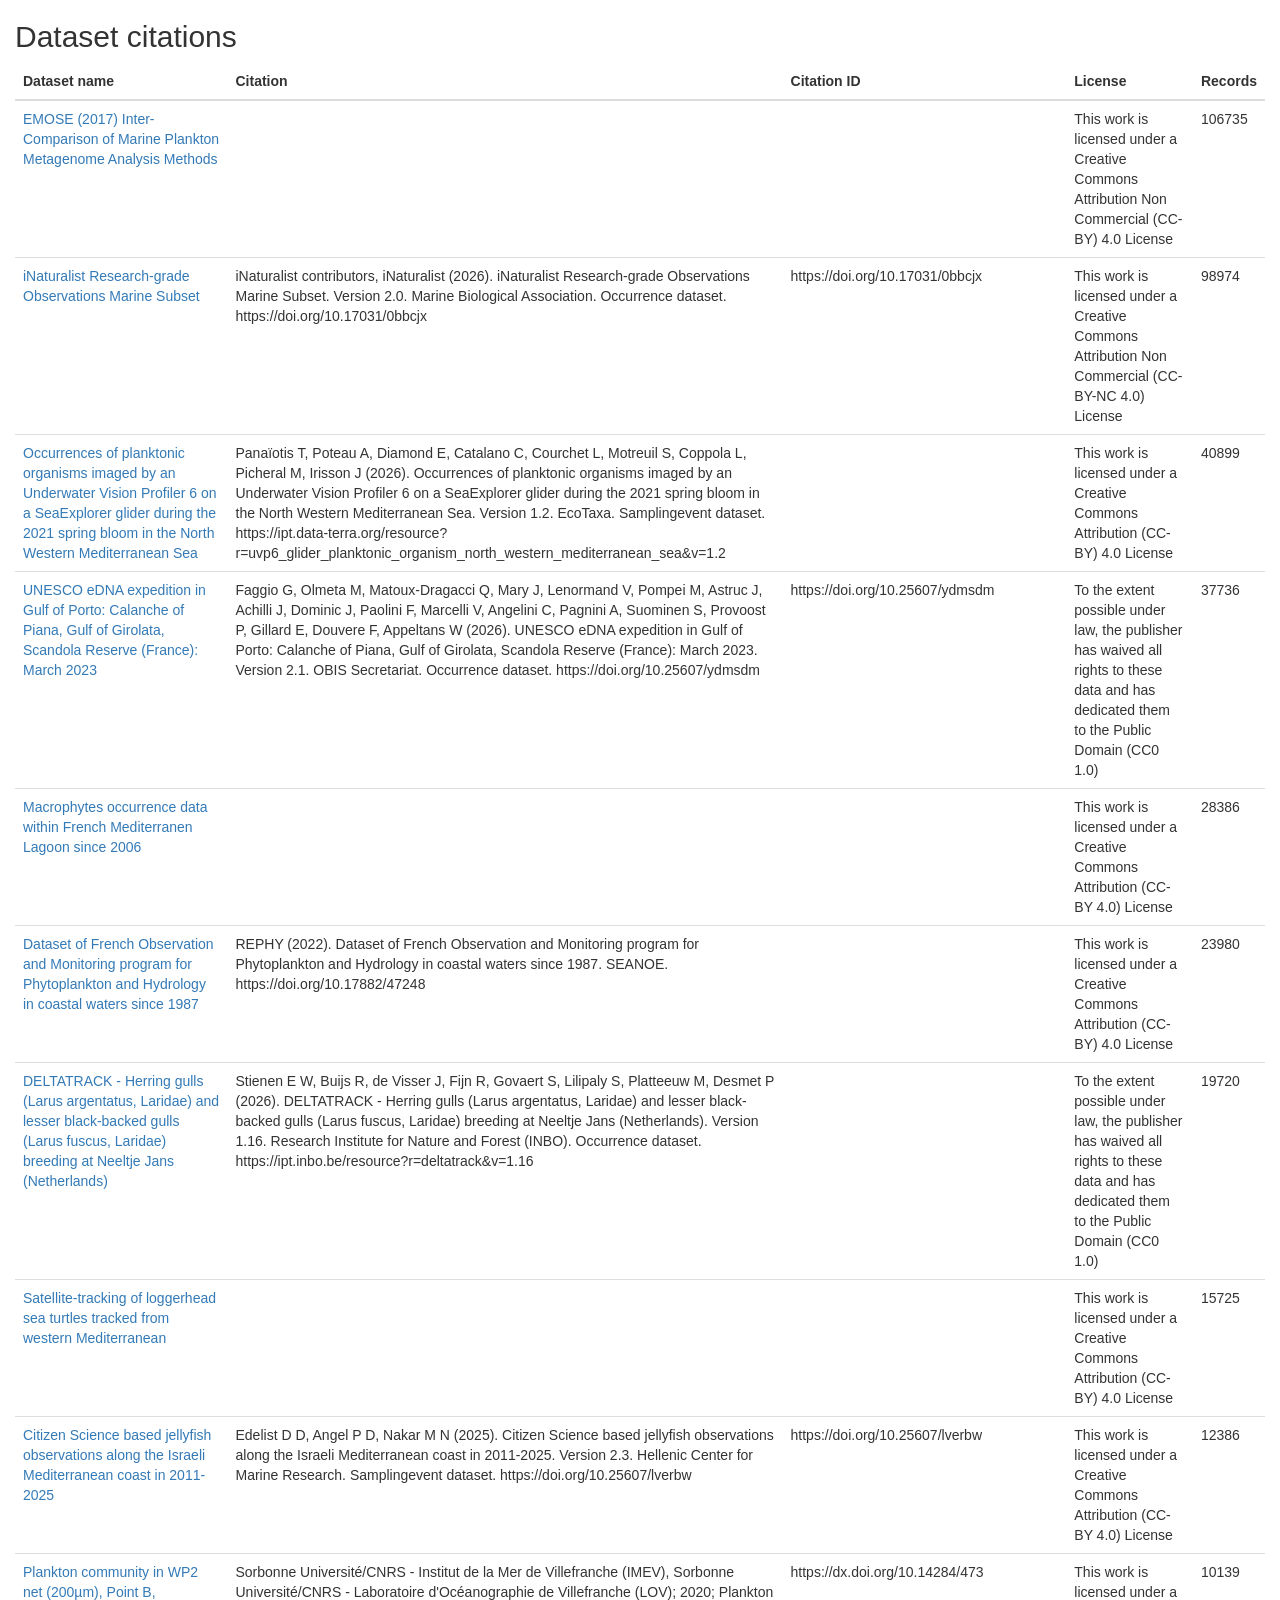
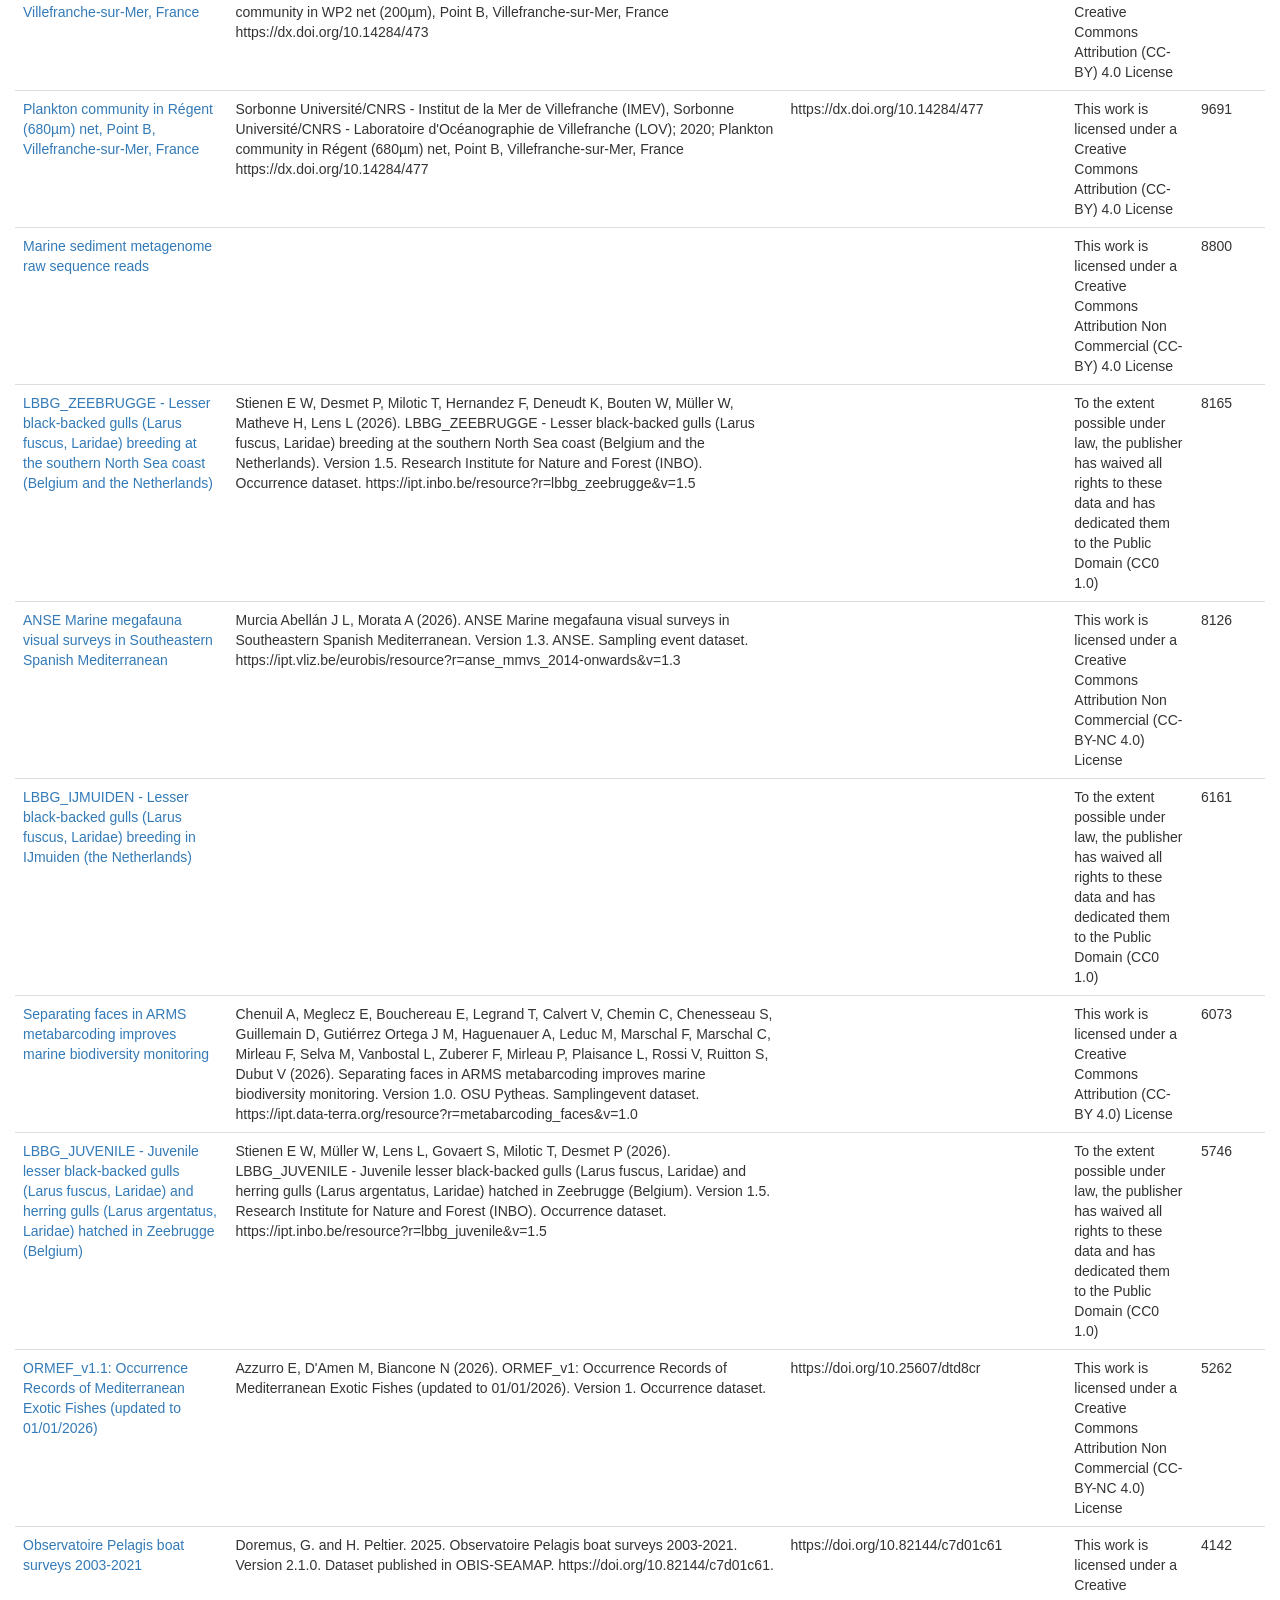
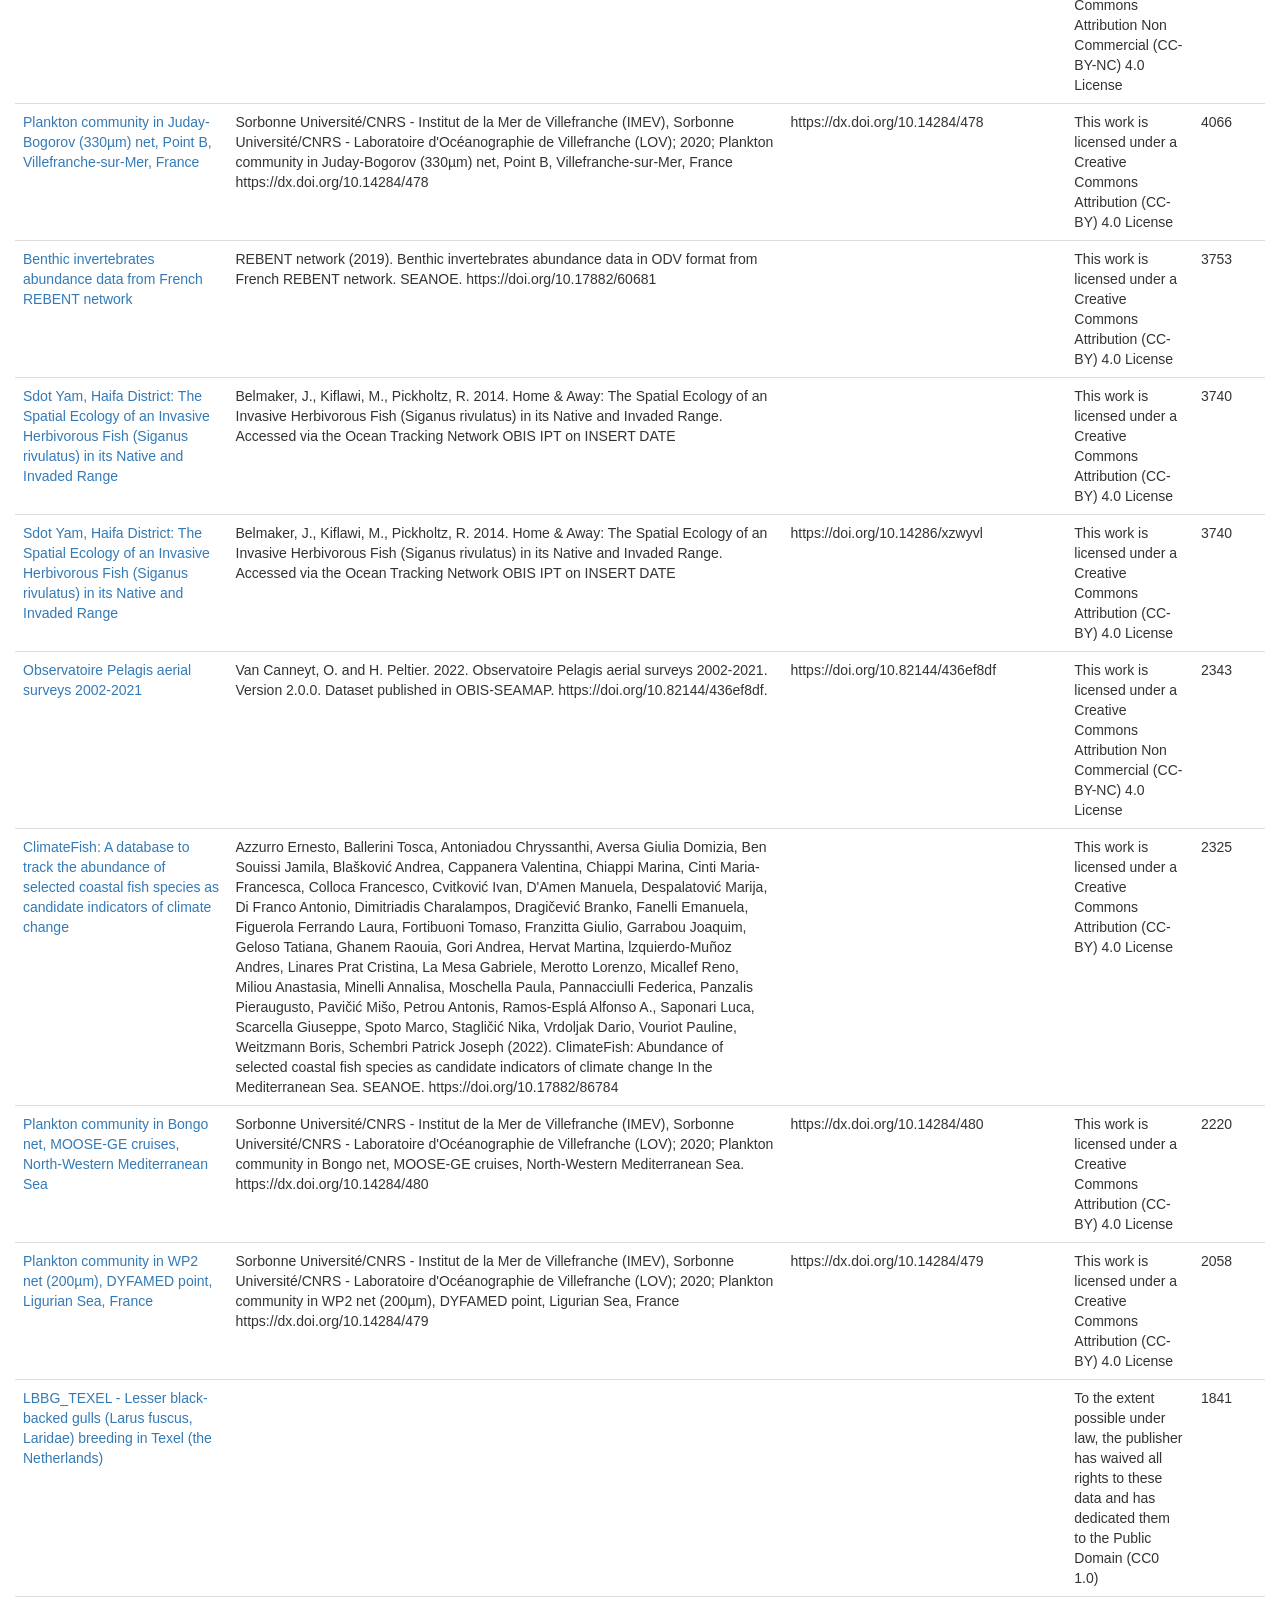
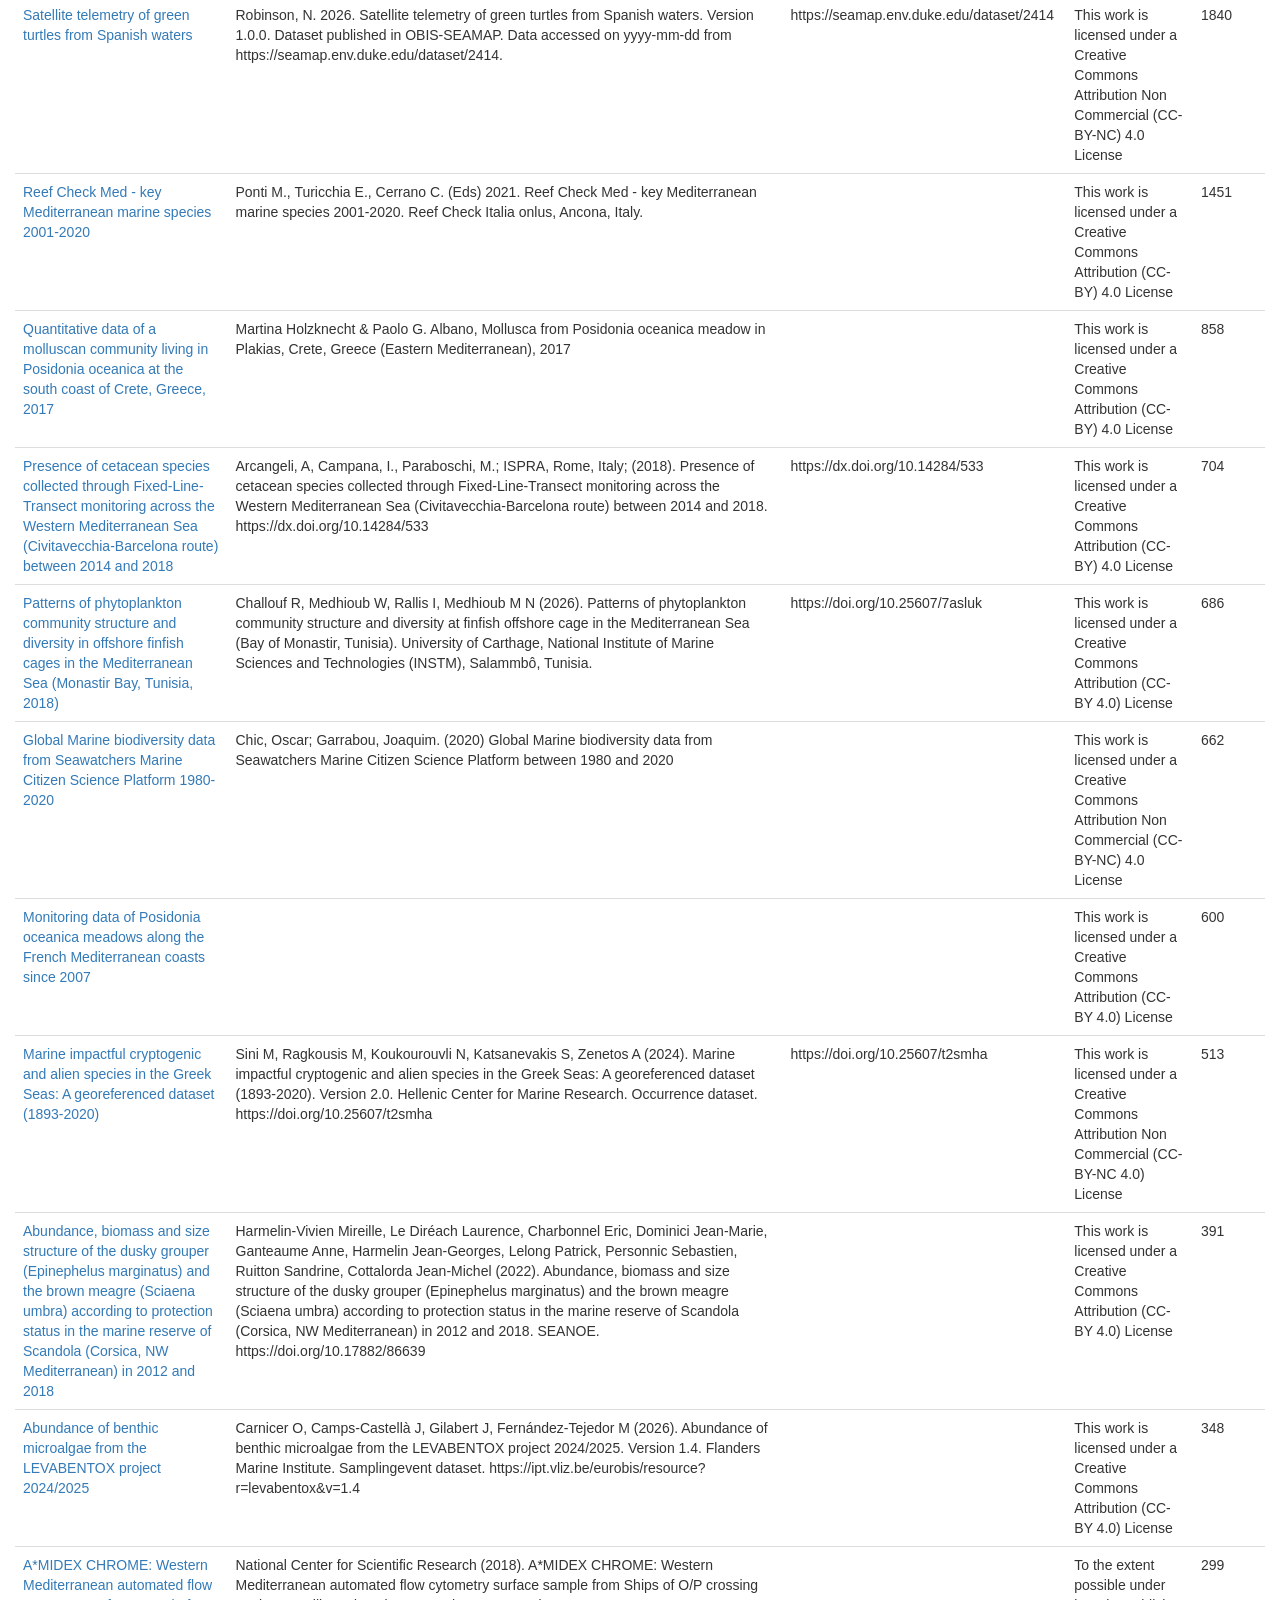
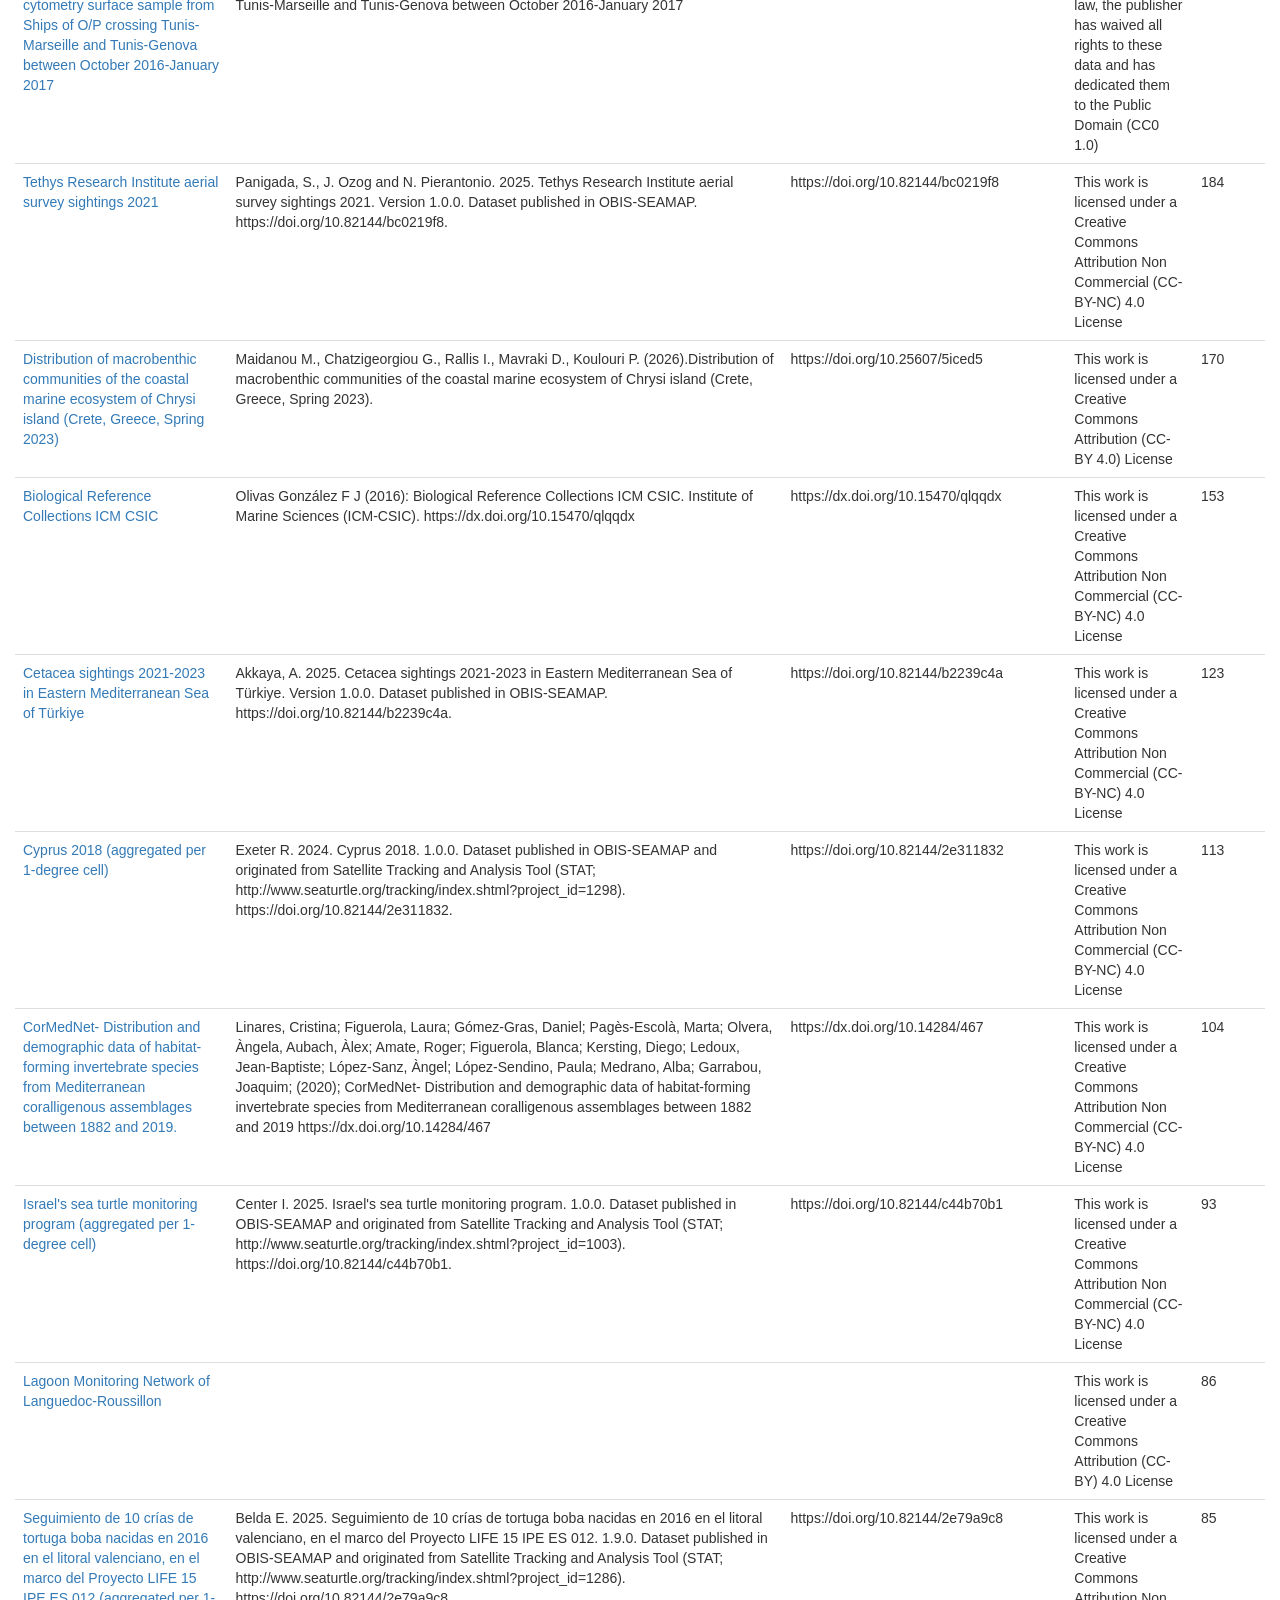
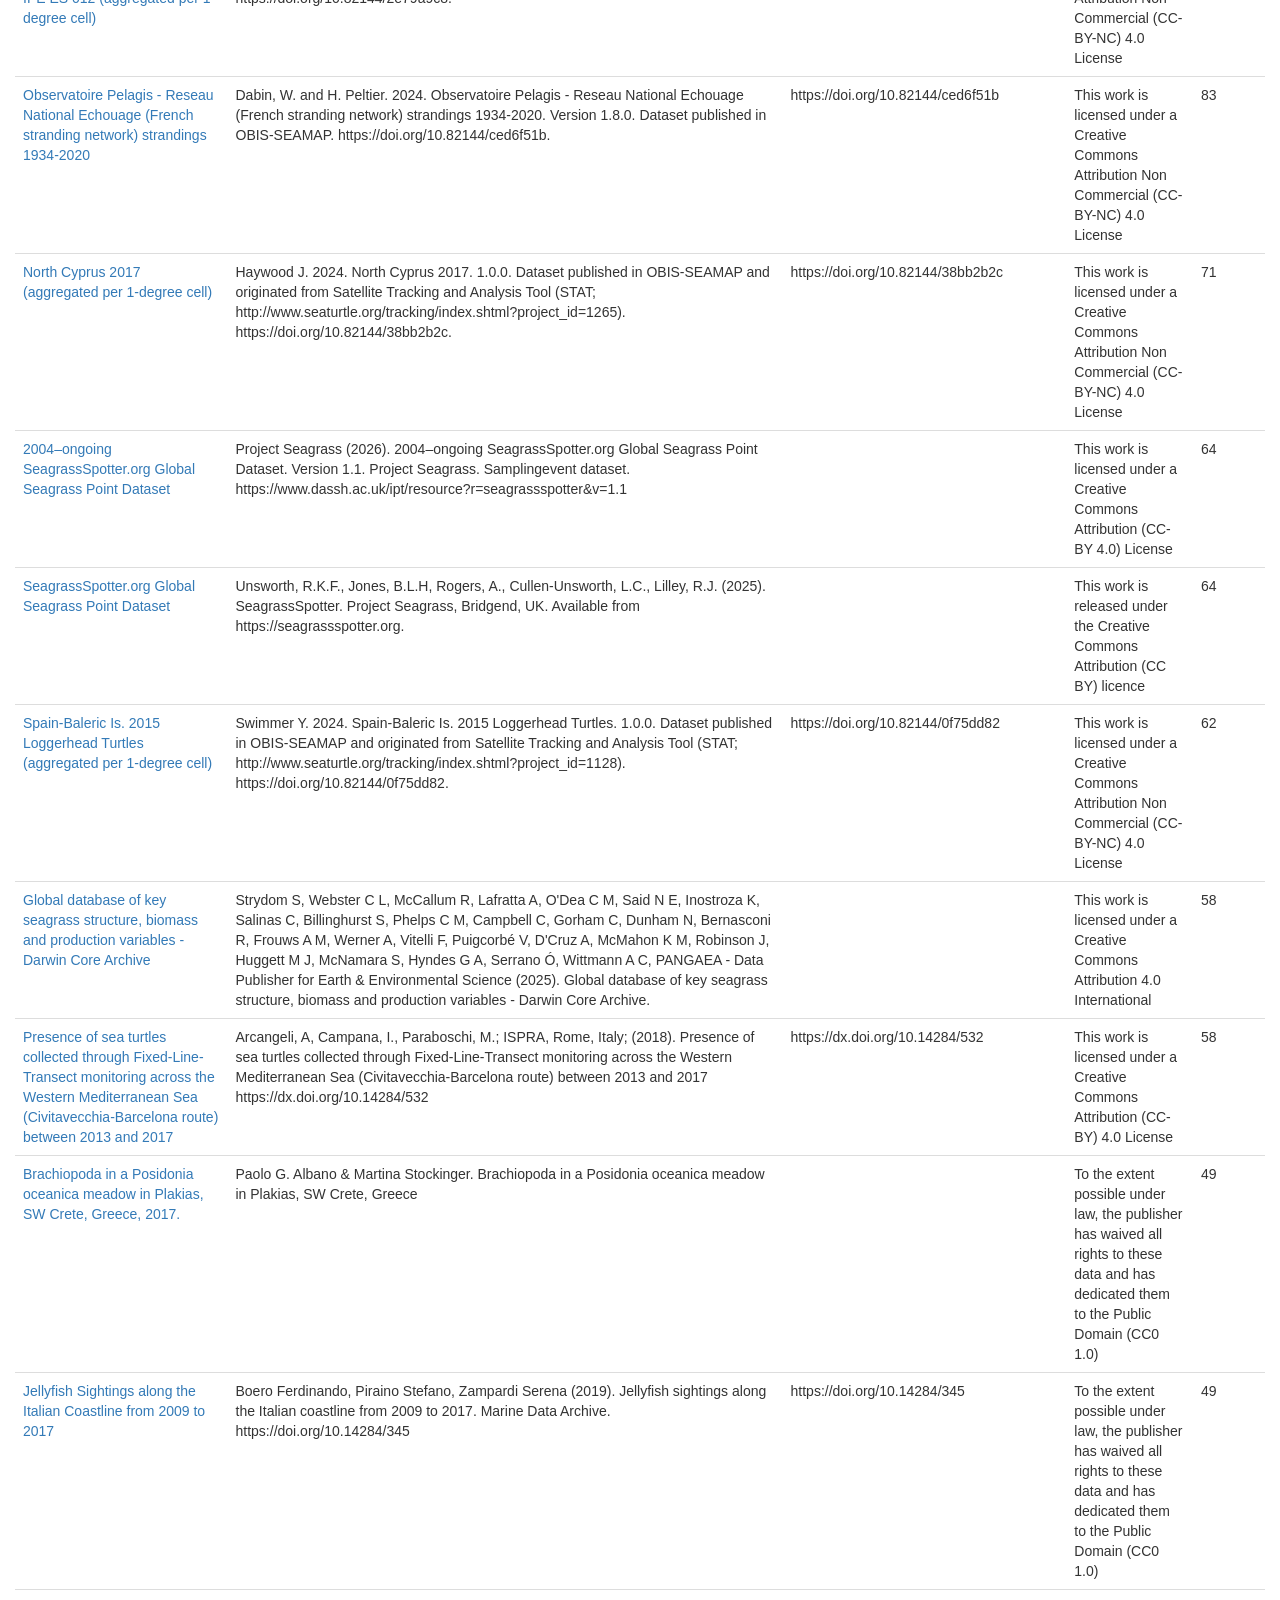
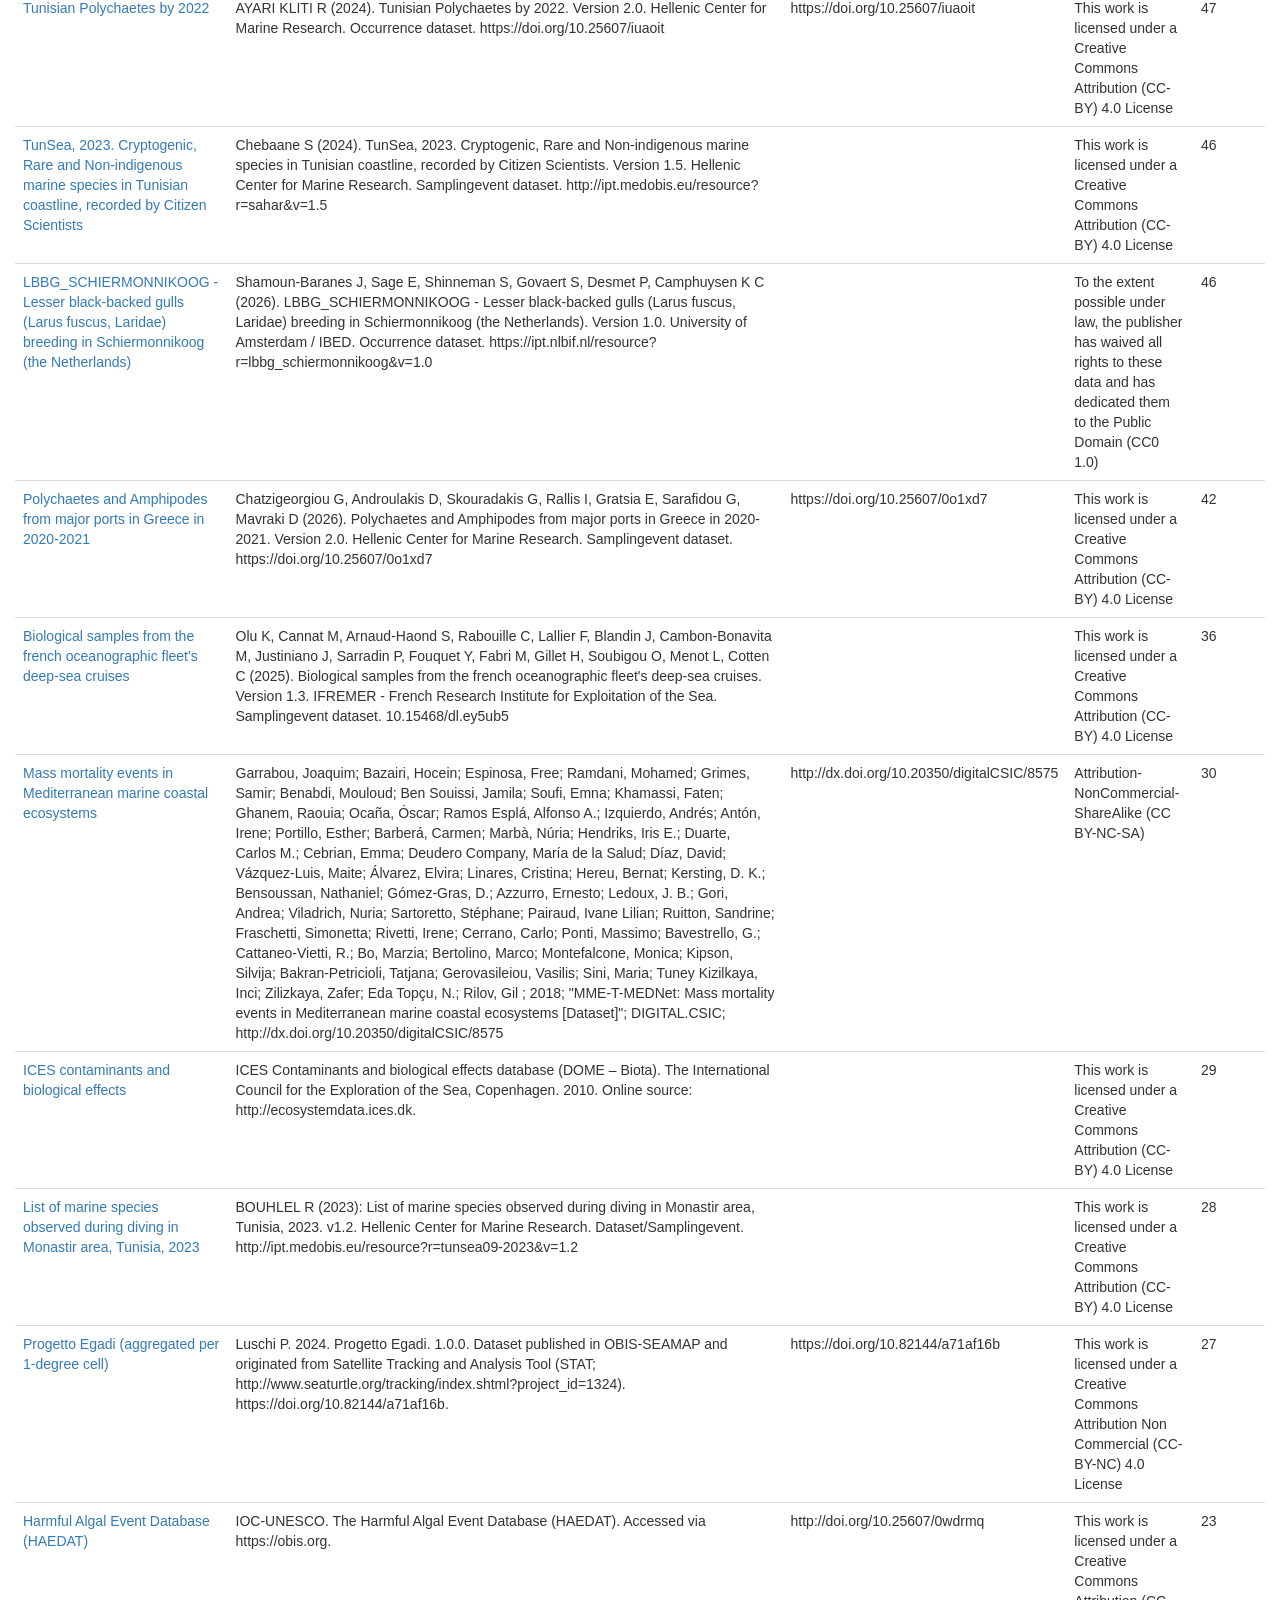
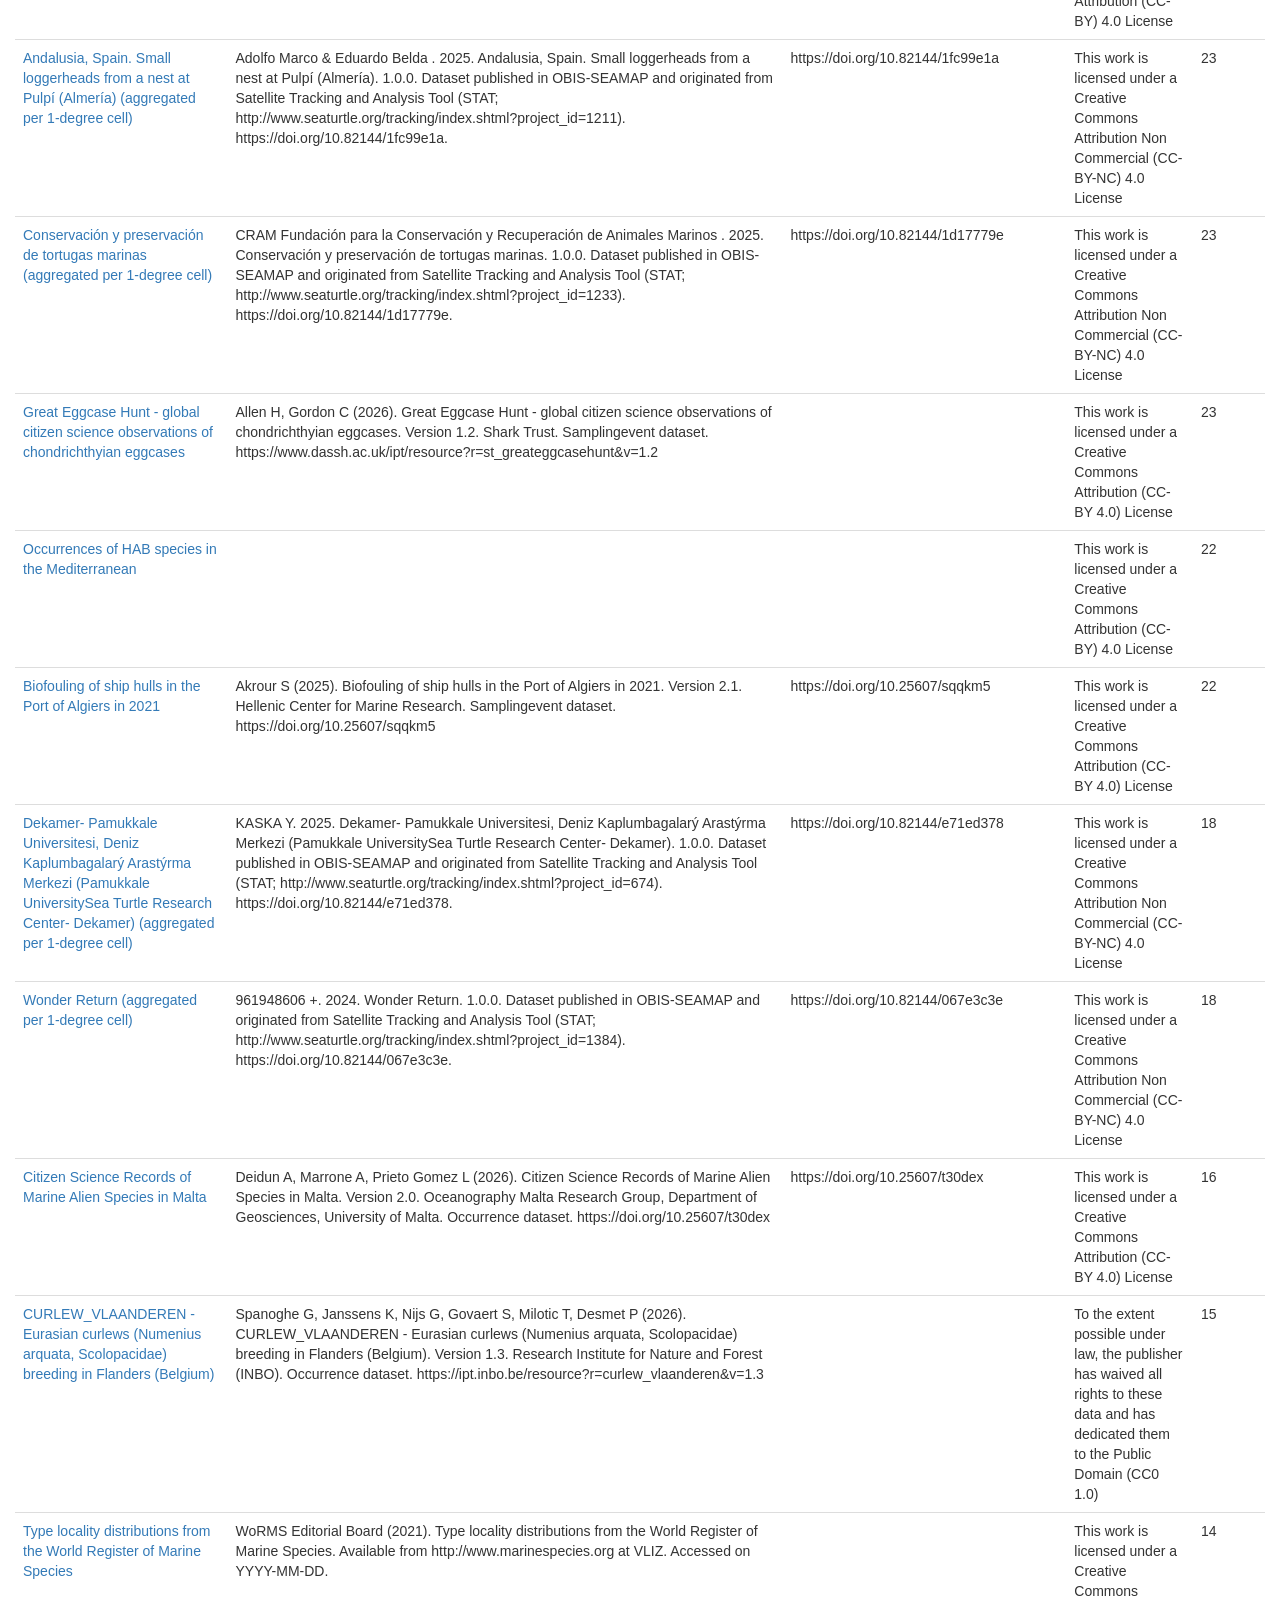
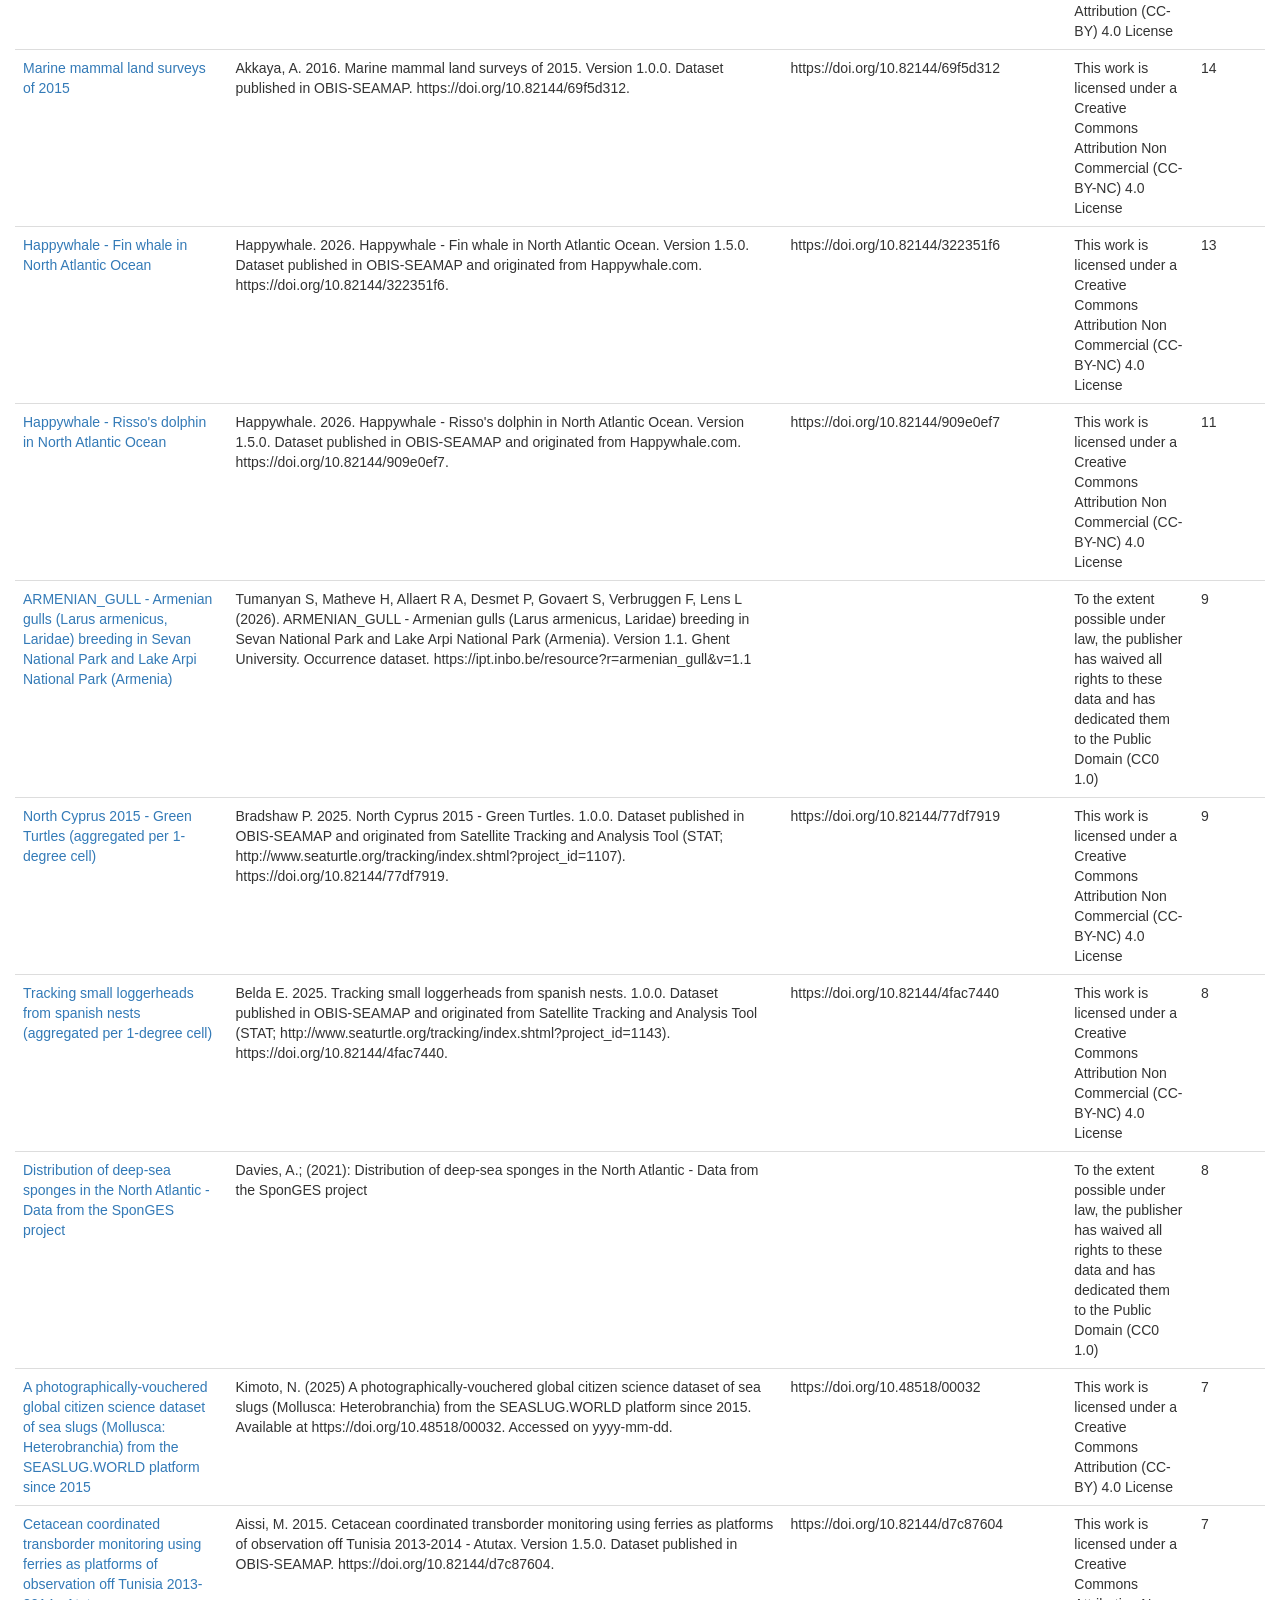
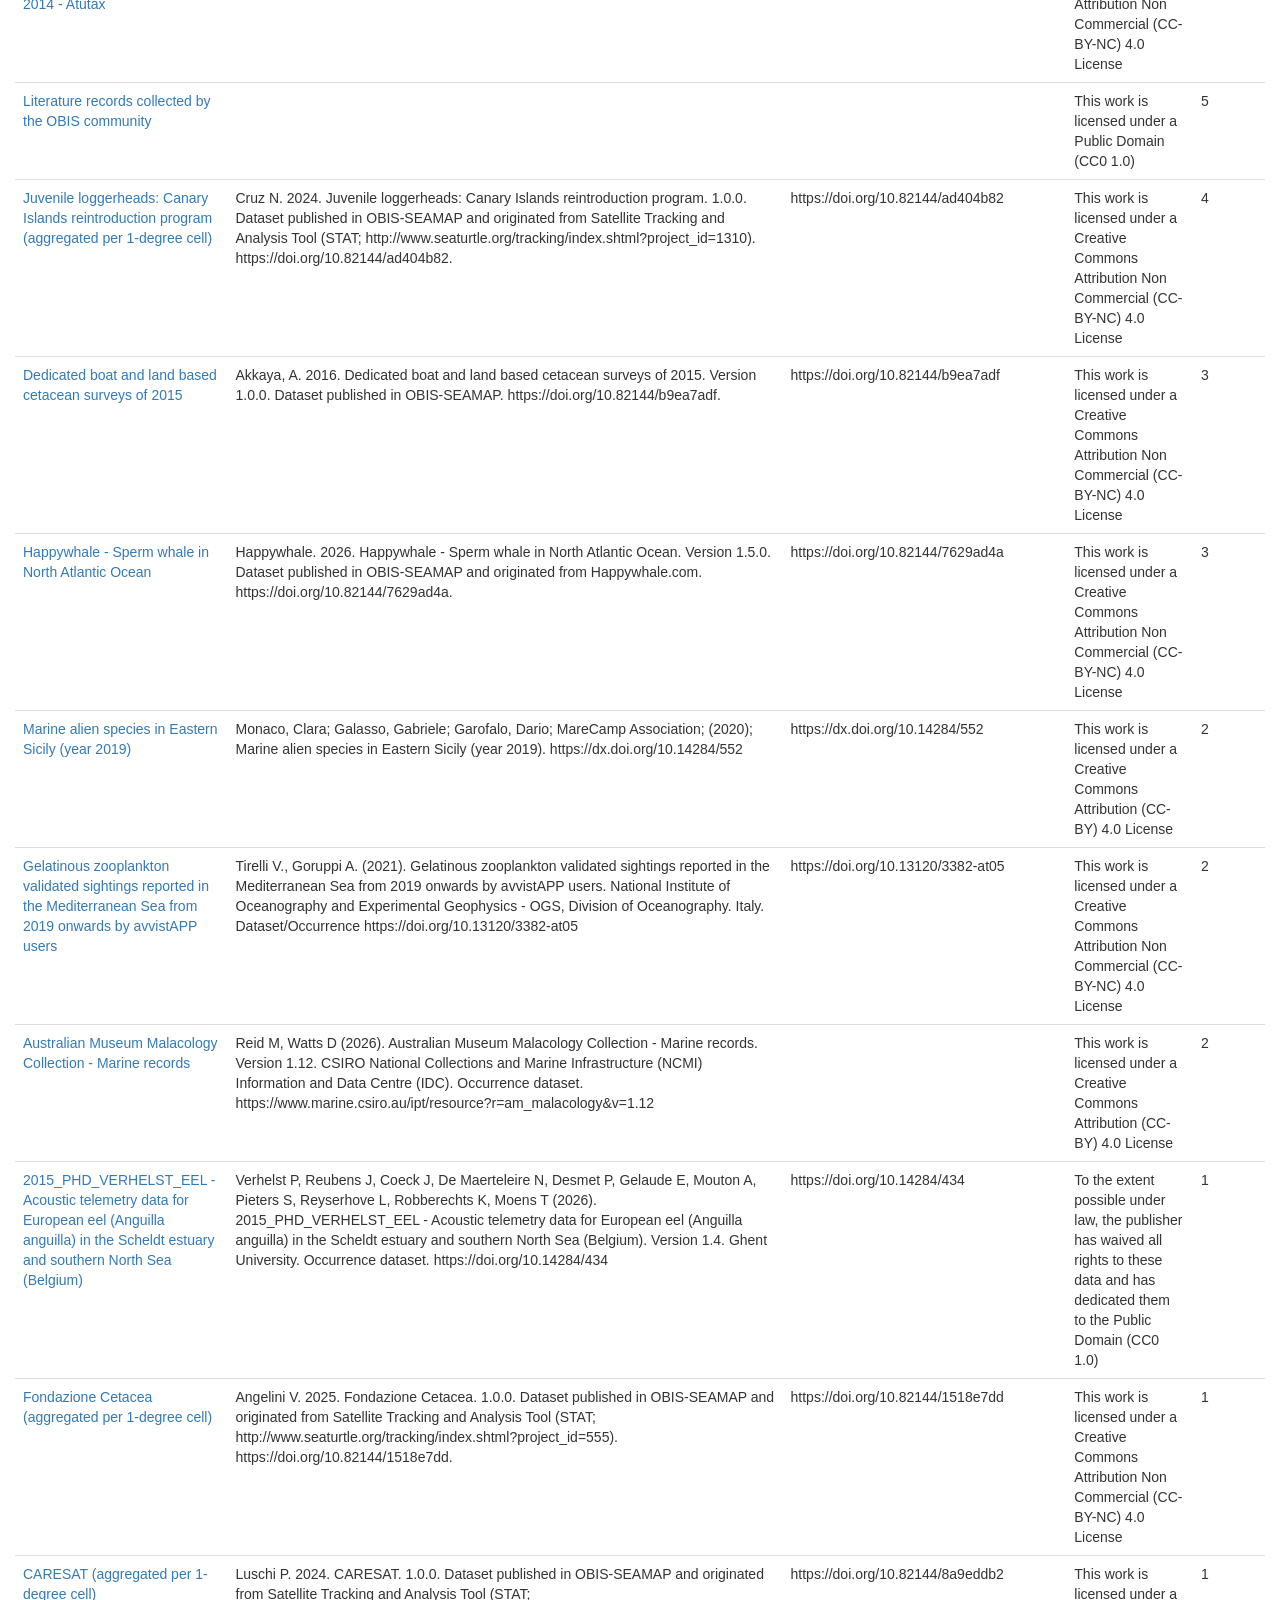
<file: data/citations.html>
<!doctype html><html><head><style></style><link rel="stylesheet" href="https://maxcdn.bootstrapcdn.com/bootstrap/3.3.7/css/bootstrap.min.css"></head><body><div class="container-fluid">
        <h2>Dataset citations</h2>
        <table class="table"><thead><th>Dataset name</th><th>Citation</th><th>Citation ID</th><th>License</th><th>Records</th></thead><tbody>
        <tr><td><a href="https://obis.org/dataset/e523fc3e-cdaf-4f86-b102-d4ce81112ef5" target="_blank">EMOSE (2017) Inter-Comparison of Marine Plankton Metagenome Analysis Methods</a></td><td></td><td></td><td>This work is licensed under a  Creative Commons Attribution Non Commercial (CC-BY) 4.0 License</td><td>106735</td></tr><tr><td><a href="https://obis.org/dataset/eaea291a-1e1d-4382-b86f-ac3cc15b8d5a" target="_blank">iNaturalist Research-grade Observations Marine Subset</a></td><td>iNaturalist contributors, iNaturalist (2026). iNaturalist Research-grade Observations Marine Subset. Version 2.0. Marine Biological Association. Occurrence dataset. https://doi.org/10.17031/0bbcjx</td><td>https://doi.org/10.17031/0bbcjx</td><td>This work is licensed under a  Creative Commons Attribution Non Commercial (CC-BY-NC 4.0) License</td><td>98974</td></tr><tr><td><a href="https://obis.org/dataset/b5c04a10-f370-4816-b04e-0ab9648b2c17" target="_blank">Occurrences of planktonic organisms imaged by an Underwater Vision Profiler 6 on a SeaExplorer glider during the 2021 spring bloom in the North Western Mediterranean Sea</a></td><td>Panaïotis T, Poteau A, Diamond E, Catalano C, Courchet L, Motreuil S, Coppola L, Picheral M, Irisson J (2026). Occurrences of planktonic organisms imaged by an Underwater Vision Profiler 6 on a SeaExplorer glider during the 2021 spring bloom in the North Western Mediterranean Sea. Version 1.2. EcoTaxa. Samplingevent dataset. https://ipt.data-terra.org/resource?r=uvp6_glider_planktonic_organism_north_western_mediterranean_sea&amp;v=1.2</td><td></td><td>This work is licensed under a  Creative Commons Attribution (CC-BY) 4.0 License</td><td>40899</td></tr><tr><td><a href="https://obis.org/dataset/297ec080-aa06-4400-85ed-082befd70052" target="_blank">UNESCO eDNA expedition in Gulf of Porto: Calanche of Piana, Gulf of Girolata, Scandola Reserve (France): March 2023</a></td><td>Faggio G, Olmeta M, Matoux-Dragacci Q, Mary J, Lenormand V, Pompei M, Astruc J, Achilli J, Dominic J, Paolini F, Marcelli V, Angelini C, Pagnini A, Suominen S, Provoost P, Gillard E, Douvere F, Appeltans W (2026). UNESCO eDNA expedition in Gulf of Porto: Calanche of Piana, Gulf of Girolata, Scandola Reserve (France): March 2023. Version 2.1. OBIS Secretariat. Occurrence dataset. https://doi.org/10.25607/ydmsdm</td><td>https://doi.org/10.25607/ydmsdm</td><td>To the extent possible under law, the publisher has waived all rights to these data and has dedicated them to the                  Public Domain (CC0 1.0)</td><td>37736</td></tr><tr><td><a href="https://obis.org/dataset/9c2d6787-245d-4661-b052-c14bccfe1c1b" target="_blank">Macrophytes occurrence data within French Mediterranen Lagoon since 2006</a></td><td></td><td></td><td>This work is licensed under a  Creative Commons Attribution (CC-BY 4.0) License</td><td>28386</td></tr><tr><td><a href="https://obis.org/dataset/c46e6e28-87a1-4464-a44e-d6ab96511580" target="_blank">Dataset of French Observation and Monitoring program for Phytoplankton and Hydrology in coastal waters since 1987</a></td><td>REPHY (2022). Dataset of French Observation and Monitoring program for Phytoplankton and Hydrology in coastal waters since 1987. SEANOE. https://doi.org/10.17882/47248</td><td></td><td>This work is licensed under a  Creative Commons Attribution (CC-BY) 4.0 License</td><td>23980</td></tr><tr><td><a href="https://obis.org/dataset/9ca26a96-ff54-45f3-a423-7f6ab9f540ef" target="_blank">DELTATRACK - Herring gulls (Larus argentatus, Laridae) and lesser black-backed gulls (Larus fuscus, Laridae) breeding at Neeltje Jans (Netherlands)</a></td><td>Stienen E W, Buijs R, de Visser J, Fijn R, Govaert S, Lilipaly S, Platteeuw M, Desmet P (2026). DELTATRACK - Herring gulls (Larus argentatus, Laridae) and lesser black-backed gulls (Larus fuscus, Laridae) breeding at Neeltje Jans (Netherlands). Version 1.16. Research Institute for Nature and Forest (INBO). Occurrence dataset. https://ipt.inbo.be/resource?r=deltatrack&amp;v=1.16</td><td></td><td>To the extent possible under law, the publisher has waived all rights to these data and has dedicated them to the  Public Domain (CC0 1.0)</td><td>19720</td></tr><tr><td><a href="https://obis.org/dataset/e69a5cc7-2c7d-4ef7-8662-a68a326bddad" target="_blank">Satellite-tracking of loggerhead sea turtles tracked from western Mediterranean</a></td><td></td><td></td><td>This work is licensed under a  Creative Commons Attribution (CC-BY) 4.0 License</td><td>15725</td></tr><tr><td><a href="https://obis.org/dataset/0f0b108e-dfff-40e7-a667-343632aafdba" target="_blank">Citizen Science based jellyfish observations along the Israeli Mediterranean coast in 2011-2025</a></td><td>Edelist D D, Angel P D, Nakar M N (2025). Citizen Science based jellyfish observations along the Israeli Mediterranean coast in 2011-2025. Version 2.3. Hellenic Center for Marine Research. Samplingevent dataset. https://doi.org/10.25607/lverbw</td><td>https://doi.org/10.25607/lverbw</td><td>This work is licensed under a  Creative Commons Attribution (CC-BY 4.0) License</td><td>12386</td></tr><tr><td><a href="https://obis.org/dataset/af5cffee-635c-42b7-80df-9dbca0143e20" target="_blank">Plankton community in WP2 net (200µm), Point B, Villefranche-sur-Mer, France</a></td><td>Sorbonne Université/CNRS - Institut de la Mer de Villefranche (IMEV), Sorbonne Université/CNRS - Laboratoire d'Océanographie de Villefranche (LOV); 2020; Plankton community in WP2 net (200µm), Point B, Villefranche-sur-Mer, France https://dx.doi.org/10.14284/473</td><td>https://dx.doi.org/10.14284/473</td><td>This work is licensed under a  Creative Commons Attribution (CC-BY) 4.0 License</td><td>10139</td></tr><tr><td><a href="https://obis.org/dataset/dfdd80fe-1f64-4926-bc75-a639b6ec5925" target="_blank">Plankton community in Régent (680µm) net, Point B, Villefranche-sur-Mer, France</a></td><td>Sorbonne Université/CNRS - Institut de la Mer de Villefranche (IMEV), Sorbonne Université/CNRS - Laboratoire d'Océanographie de Villefranche (LOV); 2020; Plankton community in Régent (680µm) net, Point B, Villefranche-sur-Mer, France https://dx.doi.org/10.14284/477</td><td>https://dx.doi.org/10.14284/477</td><td>This work is licensed under a  Creative Commons Attribution (CC-BY) 4.0 License</td><td>9691</td></tr><tr><td><a href="https://obis.org/dataset/9c0e701d-3296-4d7c-aa3b-4dc79f362a4c" target="_blank">Marine sediment metagenome raw sequence reads</a></td><td></td><td></td><td>This work is licensed under a  Creative Commons Attribution Non Commercial (CC-BY) 4.0 License</td><td>8800</td></tr><tr><td><a href="https://obis.org/dataset/aac5ca81-638a-4335-9aa7-5c2bda67a362" target="_blank">LBBG_ZEEBRUGGE - Lesser black-backed gulls (Larus fuscus, Laridae) breeding at the southern North Sea coast (Belgium and the Netherlands)</a></td><td>Stienen E W, Desmet P, Milotic T, Hernandez F, Deneudt K, Bouten W, Müller W, Matheve H, Lens L (2026). LBBG_ZEEBRUGGE - Lesser black-backed gulls (Larus fuscus, Laridae) breeding at the southern North Sea coast (Belgium and the Netherlands). Version 1.5. Research Institute for Nature and Forest (INBO). Occurrence dataset. https://ipt.inbo.be/resource?r=lbbg_zeebrugge&amp;v=1.5</td><td></td><td>To the extent possible under law, the publisher has waived all rights to these data and has dedicated them to the  Public Domain (CC0 1.0)</td><td>8165</td></tr><tr><td><a href="https://obis.org/dataset/da5982a8-e9a1-46af-ab1b-8293edb79c5d" target="_blank">ANSE Marine megafauna visual surveys in Southeastern Spanish Mediterranean</a></td><td>Murcia Abellán J L, Morata A (2026). ANSE Marine megafauna visual surveys in Southeastern Spanish Mediterranean. Version 1.3. ANSE. Sampling event dataset. https://ipt.vliz.be/eurobis/resource?r=anse_mmvs_2014-onwards&amp;v=1.3</td><td></td><td>This work is licensed under a  Creative Commons Attribution Non Commercial (CC-BY-NC 4.0) License</td><td>8126</td></tr><tr><td><a href="https://obis.org/dataset/eb79aef0-41e0-4aa3-834f-b0283686ca60" target="_blank">LBBG_IJMUIDEN - Lesser black-backed gulls (Larus fuscus, Laridae) breeding in IJmuiden (the Netherlands)</a></td><td></td><td></td><td>To the extent possible under law, the publisher has waived all rights to these data and has dedicated them to the  Public Domain (CC0 1.0)</td><td>6161</td></tr><tr><td><a href="https://obis.org/dataset/dbc707d7-7659-46c1-b0c2-8a64f36dfd82" target="_blank">Separating faces in ARMS metabarcoding improves marine biodiversity monitoring</a></td><td>Chenuil A, Meglecz E, Bouchereau E, Legrand T, Calvert V, Chemin C, Chenesseau S, Guillemain D, Gutiérrez Ortega J M, Haguenauer A, Leduc M, Marschal F, Marschal C, Mirleau F, Selva M, Vanbostal L, Zuberer F, Mirleau P, Plaisance L, Rossi V, Ruitton S, Dubut V (2026). Separating faces in ARMS metabarcoding improves marine biodiversity monitoring. Version 1.0. OSU Pytheas. Samplingevent dataset. https://ipt.data-terra.org/resource?r=metabarcoding_faces&v=1.0</td><td></td><td>This work is licensed under a  Creative Commons Attribution (CC-BY 4.0) License</td><td>6073</td></tr><tr><td><a href="https://obis.org/dataset/a8c7c2d3-533a-4b8f-aff8-a43b8f280a7b" target="_blank">LBBG_JUVENILE - Juvenile lesser black-backed gulls (Larus fuscus, Laridae) and herring gulls (Larus argentatus, Laridae) hatched in Zeebrugge (Belgium)</a></td><td>Stienen E W, Müller W, Lens L, Govaert S, Milotic T, Desmet P (2026). LBBG_JUVENILE - Juvenile lesser black-backed gulls (Larus fuscus, Laridae) and herring gulls (Larus argentatus, Laridae) hatched in Zeebrugge (Belgium). Version 1.5. Research Institute for Nature and Forest (INBO). Occurrence dataset. https://ipt.inbo.be/resource?r=lbbg_juvenile&amp;v=1.5</td><td></td><td>To the extent possible under law, the publisher has waived all rights to these data and has dedicated them to the  Public Domain (CC0 1.0)</td><td>5746</td></tr><tr><td><a href="https://obis.org/dataset/e054ac7c-f865-4969-a38d-81f732b58565" target="_blank">ORMEF_v1.1: Occurrence Records of Mediterranean Exotic Fishes (updated to 01/01/2026)</a></td><td>Azzurro E, D'Amen M, Biancone N (2026). ORMEF_v1: Occurrence Records of Mediterranean Exotic Fishes (updated to 01/01/2026). Version 1. Occurrence dataset.</td><td>https://doi.org/10.25607/dtd8cr</td><td>This work is licensed under a  Creative Commons Attribution Non Commercial (CC-BY-NC 4.0) License</td><td>5262</td></tr><tr><td><a href="https://obis.org/dataset/924c4d25-6358-44a3-8f4d-24086256ad3e" target="_blank">Observatoire Pelagis boat surveys 2003-2021</a></td><td>Doremus, G. and H. Peltier. 2025. Observatoire Pelagis boat surveys 2003-2021. Version 2.1.0. Dataset published in OBIS-SEAMAP. https://doi.org/10.82144/c7d01c61.</td><td>https://doi.org/10.82144/c7d01c61</td><td>This work is licensed under a  Creative Commons Attribution Non Commercial (CC-BY-NC) 4.0 License</td><td>4142</td></tr><tr><td><a href="https://obis.org/dataset/36144583-0ec3-43af-8f73-0b2f9407bd65" target="_blank">Plankton community in Juday-Bogorov (330µm) net, Point B, Villefranche-sur-Mer, France</a></td><td>Sorbonne Université/CNRS - Institut de la Mer de Villefranche (IMEV), Sorbonne Université/CNRS - Laboratoire d'Océanographie de Villefranche (LOV); 2020; Plankton community in Juday-Bogorov (330µm) net, Point B, Villefranche-sur-Mer, France https://dx.doi.org/10.14284/478</td><td>https://dx.doi.org/10.14284/478</td><td>This work is licensed under a  Creative Commons Attribution (CC-BY) 4.0 License</td><td>4066</td></tr><tr><td><a href="https://obis.org/dataset/3aa23743-5491-481b-9a70-42a537b61ed2" target="_blank">Benthic invertebrates abundance data from French REBENT network</a></td><td>REBENT network (2019). Benthic invertebrates abundance data in ODV format from French REBENT network. SEANOE. https://doi.org/10.17882/60681</td><td></td><td>This work is licensed under a  Creative Commons Attribution (CC-BY) 4.0 License</td><td>3753</td></tr><tr><td><a href="https://obis.org/dataset/cdfe9e2f-aa6c-48c4-83b3-aad1ce4bcb8e" target="_blank">Sdot Yam, Haifa District:  The Spatial Ecology of an Invasive Herbivorous Fish (Siganus rivulatus) in its Native and Invaded Range</a></td><td>Belmaker, J., Kiflawi, M., Pickholtz, R. 2014. Home &amp; Away: The Spatial Ecology of an Invasive Herbivorous Fish (Siganus rivulatus) in its Native and Invaded Range. Accessed via the Ocean Tracking Network OBIS IPT on INSERT DATE</td><td></td><td>This work is licensed under a  Creative Commons Attribution (CC-BY) 4.0 License</td><td>3740</td></tr><tr><td><a href="https://obis.org/dataset/f4f661d8-d117-4cc2-b073-59d7b85b7f61" target="_blank">Sdot Yam, Haifa District:  The Spatial Ecology of an Invasive Herbivorous Fish (Siganus rivulatus) in its Native and Invaded Range</a></td><td>Belmaker, J., Kiflawi, M., Pickholtz, R. 2014. Home &amp; Away: The Spatial Ecology of an Invasive Herbivorous Fish (Siganus rivulatus) in its Native and Invaded Range. Accessed via the Ocean Tracking Network OBIS IPT on INSERT DATE</td><td>https://doi.org/10.14286/xzwyvl</td><td>This work is licensed under a  Creative Commons Attribution (CC-BY) 4.0 License</td><td>3740</td></tr><tr><td><a href="https://obis.org/dataset/2101d4c5-c20b-49c0-a44b-3d6484c4c891" target="_blank">Observatoire Pelagis aerial surveys 2002-2021</a></td><td>Van Canneyt, O. and H. Peltier. 2022. Observatoire Pelagis aerial surveys 2002-2021. Version 2.0.0. Dataset published in OBIS-SEAMAP. https://doi.org/10.82144/436ef8df.</td><td>https://doi.org/10.82144/436ef8df</td><td>This work is licensed under a  Creative Commons Attribution Non Commercial (CC-BY-NC) 4.0 License</td><td>2343</td></tr><tr><td><a href="https://obis.org/dataset/bef38a3a-fc41-4be1-82fa-9aa75ad08b81" target="_blank">ClimateFish: A database to track the abundance of selected coastal fish species as candidate indicators of climate change</a></td><td>Azzurro Ernesto, Ballerini Tosca, Antoniadou Chryssanthi, Aversa Giulia Domizia, Ben Souissi Jamila, Blašković Andrea, Cappanera Valentina, Chiappi Marina, Cinti Maria-Francesca, Colloca Francesco, Cvitković Ivan, D'Amen Manuela, Despalatović Marija, Di Franco Antonio, Dimitriadis Charalampos, Dragičević Branko, Fanelli Emanuela, Figuerola Ferrando Laura, Fortibuoni Tomaso, Franzitta Giulio, Garrabou Joaquim, Geloso Tatiana, Ghanem Raouia, Gori Andrea, Hervat Martina, lzquierdo-Muñoz Andres, Linares Prat Cristina, La Mesa Gabriele, Merotto Lorenzo, Micallef Reno, Miliou Anastasia, Minelli Annalisa, Moschella Paula, Pannacciulli Federica, Panzalis Pieraugusto, Pavičić Mišo, Petrou Antonis, Ramos-Esplá Alfonso A., Saponari Luca, Scarcella Giuseppe, Spoto   Marco, Stagličić Nika, Vrdoljak Dario, Vouriot Pauline, Weitzmann Boris, Schembri Patrick Joseph (2022).
ClimateFish: Abundance of selected coastal fish species as candidate indicators of climate change In the Mediterranean Sea. SEANOE. https://doi.org/10.17882/86784</td><td></td><td>This work is licensed under a  Creative Commons Attribution (CC-BY) 4.0 License</td><td>2325</td></tr><tr><td><a href="https://obis.org/dataset/ac30f88b-7d4d-4f3c-8204-ac362dc0feb5" target="_blank">Plankton community in Bongo net, MOOSE-GE cruises, North-Western Mediterranean Sea</a></td><td>Sorbonne Université/CNRS - Institut de la Mer de Villefranche (IMEV), Sorbonne Université/CNRS - Laboratoire d'Océanographie de Villefranche (LOV); 2020; Plankton community in Bongo net, MOOSE-GE cruises, North-Western Mediterranean Sea. https://dx.doi.org/10.14284/480</td><td>https://dx.doi.org/10.14284/480</td><td>This work is licensed under a  Creative Commons Attribution (CC-BY) 4.0 License</td><td>2220</td></tr><tr><td><a href="https://obis.org/dataset/5803e1ae-b493-4174-83ed-260363d08047" target="_blank">Plankton community in WP2 net (200µm), DYFAMED point, Ligurian Sea, France</a></td><td>Sorbonne Université/CNRS - Institut de la Mer de Villefranche (IMEV), Sorbonne Université/CNRS - Laboratoire d'Océanographie de Villefranche (LOV); 2020; Plankton community in WP2 net (200µm), DYFAMED point, Ligurian Sea, France https://dx.doi.org/10.14284/479</td><td>https://dx.doi.org/10.14284/479</td><td>This work is licensed under a  Creative Commons Attribution (CC-BY) 4.0 License</td><td>2058</td></tr><tr><td><a href="https://obis.org/dataset/18a40bf8-2615-4ec0-b09a-86c199e15b78" target="_blank">LBBG_TEXEL - Lesser black-backed gulls (Larus fuscus, Laridae) breeding in Texel (the Netherlands)</a></td><td></td><td></td><td>To the extent possible under law, the publisher has waived all rights to these data and has dedicated them to the  Public Domain (CC0 1.0)</td><td>1841</td></tr><tr><td><a href="https://obis.org/dataset/b018bfc5-557f-4001-a32e-5707d3acdc41" target="_blank">Satellite telemetry of green turtles from Spanish waters</a></td><td>Robinson, N. 2026. Satellite telemetry of green turtles from Spanish waters. Version 1.0.0. Dataset published in OBIS-SEAMAP. Data accessed on yyyy-mm-dd from https://seamap.env.duke.edu/dataset/2414.</td><td>https://seamap.env.duke.edu/dataset/2414</td><td>This work is licensed under a  Creative Commons Attribution Non Commercial (CC-BY-NC) 4.0 License</td><td>1840</td></tr><tr><td><a href="https://obis.org/dataset/b52cf4cf-6222-4318-9e43-355026336e03" target="_blank">Reef Check Med - key Mediterranean marine species 2001-2020</a></td><td>Ponti M., Turicchia E., Cerrano C. (Eds) 2021. Reef Check Med - key Mediterranean marine species 2001-2020. Reef Check Italia onlus, Ancona, Italy.</td><td></td><td>This work is licensed under a  Creative Commons Attribution (CC-BY) 4.0 License</td><td>1451</td></tr><tr><td><a href="https://obis.org/dataset/947cd13d-3f49-4b8f-9f82-0fc3aadb1b85" target="_blank">Quantitative data of a molluscan community living in Posidonia oceanica at the south coast of Crete, Greece, 2017</a></td><td>Martina Holzknecht &amp; Paolo G. Albano, Mollusca from Posidonia oceanica meadow in Plakias, Crete, Greece  (Eastern Mediterranean), 2017</td><td></td><td>This work is licensed under a  Creative Commons Attribution (CC-BY) 4.0 License</td><td>858</td></tr><tr><td><a href="https://obis.org/dataset/d5847ecb-6f9b-4599-888a-461cb26f8018" target="_blank">Presence of cetacean species collected through Fixed-Line-Transect monitoring across the Western Mediterranean Sea (Civitavecchia-Barcelona route) between 2014 and 2018</a></td><td>Arcangeli, A, Campana, I., Paraboschi, M.; ISPRA, Rome, Italy; (2018). Presence of cetacean species collected through Fixed-Line-Transect monitoring across the Western Mediterranean Sea (Civitavecchia-Barcelona route) between 2014 and 2018. https://dx.doi.org/10.14284/533</td><td>https://dx.doi.org/10.14284/533</td><td>This work is licensed under a  Creative Commons Attribution (CC-BY) 4.0 License</td><td>704</td></tr><tr><td><a href="https://obis.org/dataset/2ba5223d-bb86-416b-a22d-d079648d95c4" target="_blank">Patterns of phytoplankton community structure and diversity in offshore finfish cages in the Mediterranean Sea (Monastir Bay, Tunisia, 2018)</a></td><td>Challouf R, Medhioub W, Rallis I, Medhioub M N (2026). Patterns of phytoplankton community structure and diversity at finfish offshore cage in the Mediterranean Sea (Bay of Monastir, Tunisia). University of Carthage, National Institute of Marine Sciences and Technologies (INSTM), Salammbô, Tunisia.</td><td>https://doi.org/10.25607/7asluk</td><td>This work is licensed under a  Creative Commons Attribution (CC-BY 4.0) License</td><td>686</td></tr><tr><td><a href="https://obis.org/dataset/7a067da3-9c42-4805-a32f-f72a3b880eab" target="_blank">Global Marine biodiversity data from Seawatchers Marine Citizen Science Platform 1980-2020</a></td><td>Chic, Oscar; Garrabou, Joaquim. (2020) Global Marine biodiversity data from Seawatchers Marine Citizen Science Platform between 1980 and 2020</td><td></td><td>This work is licensed under a  Creative Commons Attribution Non Commercial (CC-BY-NC) 4.0 License</td><td>662</td></tr><tr><td><a href="https://obis.org/dataset/c1bf2de5-50ad-461f-bb17-851e2ac86472" target="_blank">Monitoring data of Posidonia oceanica meadows along the French Mediterranean coasts since 2007	</a></td><td></td><td></td><td>This work is licensed under a  Creative Commons Attribution (CC-BY 4.0) License</td><td>600</td></tr><tr><td><a href="https://obis.org/dataset/4e7516a2-e4c3-4301-a418-da55f5d127f1" target="_blank">Marine impactful cryptogenic and alien species in the Greek Seas: A georeferenced dataset (1893-2020)</a></td><td>Sini M, Ragkousis M, Koukourouvli N, Katsanevakis S, Zenetos A (2024). Marine impactful cryptogenic and alien species in the Greek Seas: A georeferenced dataset (1893-2020). Version 2.0. Hellenic Center for Marine Research. Occurrence dataset. https://doi.org/10.25607/t2smha</td><td>https://doi.org/10.25607/t2smha</td><td>This work is licensed under a  Creative Commons Attribution Non Commercial (CC-BY-NC 4.0) License</td><td>513</td></tr><tr><td><a href="https://obis.org/dataset/6d41286a-14ac-4d23-9831-0d913b3bb427" target="_blank">Abundance, biomass and size structure of the dusky grouper (Epinephelus marginatus) and the brown meagre (Sciaena umbra) according to protection status in the marine reserve of Scandola (Corsica, NW Mediterranean) in 2012 and 2018</a></td><td>Harmelin-Vivien Mireille, Le Diréach Laurence, Charbonnel Eric, Dominici Jean-Marie, Ganteaume Anne, Harmelin Jean-Georges, Lelong Patrick, Personnic Sebastien, Ruitton Sandrine, Cottalorda Jean-Michel (2022). Abundance, biomass and size structure of the dusky grouper (Epinephelus marginatus) and the brown meagre (Sciaena umbra) according to protection status in the marine reserve of Scandola (Corsica, NW Mediterranean) in 2012 and 2018. SEANOE. https://doi.org/10.17882/86639</td><td></td><td>This work is licensed under a  Creative Commons Attribution (CC-BY 4.0) License</td><td>391</td></tr><tr><td><a href="https://obis.org/dataset/07c5c9a4-ca4f-4f4d-b99b-bc231655adf3" target="_blank">Abundance of benthic microalgae  from the LEVABENTOX project 2024/2025</a></td><td>Carnicer O, Camps-Castellà J, Gilabert J, Fernández-Tejedor M (2026). Abundance of benthic microalgae  from the LEVABENTOX project 2024/2025. Version 1.4. Flanders Marine Institute. Samplingevent dataset. https://ipt.vliz.be/eurobis/resource?r=levabentox&v=1.4</td><td></td><td>This work is licensed under a  Creative Commons Attribution (CC-BY 4.0) License</td><td>348</td></tr><tr><td><a href="https://obis.org/dataset/7fa1c161-8d37-47ac-9a5a-88f55f28717b" target="_blank">A*MIDEX CHROME: Western Mediterranean automated flow cytometry surface sample from Ships of O/P crossing Tunis-Marseille and Tunis-Genova between October 2016-January 2017</a></td><td>National Center for Scientific Research (2018). A*MIDEX CHROME: Western Mediterranean automated flow cytometry surface sample from Ships of O/P crossing Tunis-Marseille and Tunis-Genova between October 2016-January 2017</td><td></td><td>To the extent possible under law, the publisher has waived all rights to these data and has dedicated them to the  Public Domain (CC0 1.0)</td><td>299</td></tr><tr><td><a href="https://obis.org/dataset/7225dc7b-dd9a-4bec-b689-f084a49d13eb" target="_blank">Tethys Research Institute aerial survey sightings 2021</a></td><td>Panigada, S., J. Ozog and N. Pierantonio. 2025. Tethys Research Institute aerial survey sightings 2021. Version 1.0.0. Dataset published in OBIS-SEAMAP. https://doi.org/10.82144/bc0219f8.</td><td>https://doi.org/10.82144/bc0219f8</td><td>This work is licensed under a  Creative Commons Attribution Non Commercial (CC-BY-NC) 4.0 License</td><td>184</td></tr><tr><td><a href="https://obis.org/dataset/7c6d5bb1-0969-494a-8b60-0e330b5c9113" target="_blank">Distribution of macrobenthic communities of the coastal marine ecosystem of Chrysi island (Crete, Greece, Spring 2023)</a></td><td>Maidanou M.,  Chatzigeorgiou G.,  Rallis I., Mavraki D., Koulouri P. (2026).Distribution of macrobenthic communities of the coastal marine ecosystem of Chrysi island (Crete, Greece, Spring 2023).</td><td>https://doi.org/10.25607/5iced5</td><td>This work is licensed under a  Creative Commons Attribution (CC-BY 4.0) License</td><td>170</td></tr><tr><td><a href="https://obis.org/dataset/270f3e70-ff9b-411d-b170-2bc914d83f26" target="_blank">Biological Reference Collections ICM CSIC</a></td><td>Olivas González F J (2016): Biological Reference Collections ICM CSIC. Institute of Marine Sciences (ICM-CSIC). https://dx.doi.org/10.15470/qlqqdx</td><td>https://dx.doi.org/10.15470/qlqqdx</td><td>This work is licensed under a  Creative Commons Attribution Non Commercial (CC-BY-NC) 4.0 License</td><td>153</td></tr><tr><td><a href="https://obis.org/dataset/2933e8ea-f217-4c8c-b903-650d09710934" target="_blank">Cetacea sightings 2021-2023 in Eastern Mediterranean Sea of Türkiye</a></td><td>Akkaya, A. 2025. Cetacea sightings 2021-2023 in Eastern Mediterranean Sea of Türkiye. Version 1.0.0. Dataset published in OBIS-SEAMAP. https://doi.org/10.82144/b2239c4a.</td><td>https://doi.org/10.82144/b2239c4a</td><td>This work is licensed under a  Creative Commons Attribution Non Commercial (CC-BY-NC) 4.0 License</td><td>123</td></tr><tr><td><a href="https://obis.org/dataset/0eb320b8-c73b-4ea6-aafb-b51b5c679177" target="_blank">Cyprus 2018 (aggregated per 1-degree cell)</a></td><td>Exeter R. 2024. Cyprus 2018. 1.0.0. Dataset published in OBIS-SEAMAP and originated from Satellite Tracking and Analysis Tool (STAT; http://www.seaturtle.org/tracking/index.shtml?project_id=1298). https://doi.org/10.82144/2e311832.</td><td>https://doi.org/10.82144/2e311832</td><td>This work is licensed under a  Creative Commons Attribution Non Commercial (CC-BY-NC) 4.0 License</td><td>113</td></tr><tr><td><a href="https://obis.org/dataset/ba239315-1d4f-47aa-a398-5293782012fc" target="_blank">CorMedNet- Distribution and demographic data of habitat-forming invertebrate species from Mediterranean coralligenous assemblages between 1882 and 2019.</a></td><td>Linares, Cristina; Figuerola, Laura; Gómez-Gras, Daniel; Pagès-Escolà, Marta; Olvera, Àngela, Aubach, Àlex; Amate, Roger; Figuerola, Blanca; Kersting, Diego; Ledoux, Jean-Baptiste; López-Sanz, Àngel; López-Sendino, Paula; Medrano, Alba; Garrabou, Joaquim; (2020); CorMedNet- Distribution and demographic data of habitat-forming invertebrate species from Mediterranean coralligenous assemblages between 1882 and 2019 https://dx.doi.org/10.14284/467</td><td>https://dx.doi.org/10.14284/467</td><td>This work is licensed under a  Creative Commons Attribution Non Commercial (CC-BY-NC) 4.0 License</td><td>104</td></tr><tr><td><a href="https://obis.org/dataset/586537f2-2466-4347-8703-afa49f487968" target="_blank">Israel&#039;s sea turtle monitoring program (aggregated per 1-degree cell)</a></td><td>Center I. 2025. Israel's sea turtle monitoring program. 1.0.0. Dataset published in OBIS-SEAMAP and originated from Satellite Tracking and Analysis Tool (STAT; http://www.seaturtle.org/tracking/index.shtml?project_id=1003). https://doi.org/10.82144/c44b70b1.</td><td>https://doi.org/10.82144/c44b70b1</td><td>This work is licensed under a  Creative Commons Attribution Non Commercial (CC-BY-NC) 4.0 License</td><td>93</td></tr><tr><td><a href="https://obis.org/dataset/16babc0c-b82b-45f6-8265-92560f7d162a" target="_blank">Lagoon Monitoring Network of Languedoc-Roussillon</a></td><td></td><td></td><td>This work is licensed under a  Creative Commons Attribution (CC-BY) 4.0 License</td><td>86</td></tr><tr><td><a href="https://obis.org/dataset/fe28b1f5-60f9-45d7-9e38-2bd42c942955" target="_blank">Seguimiento de 10 crías de tortuga boba nacidas en 2016 en el litoral valenciano, en el marco del Proyecto LIFE 15 IPE ES 012 (aggregated per 1-degree cell)</a></td><td>Belda E. 2025. Seguimiento de 10 crías de tortuga boba nacidas en 2016 en el litoral valenciano, en el marco del Proyecto LIFE 15 IPE ES 012. 1.9.0. Dataset published in OBIS-SEAMAP and originated from Satellite Tracking and Analysis Tool (STAT; http://www.seaturtle.org/tracking/index.shtml?project_id=1286). https://doi.org/10.82144/2e79a9c8.</td><td>https://doi.org/10.82144/2e79a9c8</td><td>This work is licensed under a  Creative Commons Attribution Non Commercial (CC-BY-NC) 4.0 License</td><td>85</td></tr><tr><td><a href="https://obis.org/dataset/553e813b-993b-46f4-b42e-d3a5bf064572" target="_blank">Observatoire Pelagis - Reseau National Echouage (French stranding network) strandings 1934-2020</a></td><td>Dabin, W. and H. Peltier. 2024. Observatoire Pelagis - Reseau National Echouage (French stranding network) strandings 1934-2020. Version 1.8.0. Dataset published in OBIS-SEAMAP. https://doi.org/10.82144/ced6f51b.</td><td>https://doi.org/10.82144/ced6f51b</td><td>This work is licensed under a  Creative Commons Attribution Non Commercial (CC-BY-NC) 4.0 License</td><td>83</td></tr><tr><td><a href="https://obis.org/dataset/17c0fd13-44fd-4fce-8fbd-ee55b4ccd192" target="_blank">North Cyprus 2017 (aggregated per 1-degree cell)</a></td><td>Haywood J. 2024. North Cyprus 2017. 1.0.0. Dataset published in OBIS-SEAMAP and originated from Satellite Tracking and Analysis Tool (STAT; http://www.seaturtle.org/tracking/index.shtml?project_id=1265). https://doi.org/10.82144/38bb2b2c.</td><td>https://doi.org/10.82144/38bb2b2c</td><td>This work is licensed under a  Creative Commons Attribution Non Commercial (CC-BY-NC) 4.0 License</td><td>71</td></tr><tr><td><a href="https://obis.org/dataset/1d6d38fe-c3a8-4195-aae3-65b4fdd10296" target="_blank">2004–ongoing SeagrassSpotter.org Global Seagrass Point Dataset</a></td><td>Project Seagrass (2026). 2004–ongoing SeagrassSpotter.org Global Seagrass Point Dataset. Version 1.1. Project Seagrass. Samplingevent dataset. https://www.dassh.ac.uk/ipt/resource?r=seagrassspotter&amp;v=1.1</td><td></td><td>This work is licensed under a  Creative Commons Attribution (CC-BY 4.0) License</td><td>64</td></tr><tr><td><a href="https://obis.org/dataset/872b3454-7114-4ca9-914b-99b2518f86ee" target="_blank">SeagrassSpotter.org Global Seagrass Point Dataset</a></td><td>Unsworth, R.K.F., Jones, B.L.H, Rogers, A., Cullen-Unsworth, L.C., Lilley,
                    R.J. (2025). SeagrassSpotter. Project Seagrass, Bridgend, UK. Available from
                    https://seagrassspotter.org.</td><td></td><td>This work is released under the  Creative Commons Attribution (CC BY) licence</td><td>64</td></tr><tr><td><a href="https://obis.org/dataset/8935fb89-6494-4829-8b29-09022c3dbc90" target="_blank">Spain-Baleric Is. 2015 Loggerhead Turtles (aggregated per 1-degree cell)</a></td><td>Swimmer Y. 2024. Spain-Baleric Is. 2015 Loggerhead Turtles. 1.0.0. Dataset published in OBIS-SEAMAP and originated from Satellite Tracking and Analysis Tool (STAT; http://www.seaturtle.org/tracking/index.shtml?project_id=1128). https://doi.org/10.82144/0f75dd82.</td><td>https://doi.org/10.82144/0f75dd82</td><td>This work is licensed under a  Creative Commons Attribution Non Commercial (CC-BY-NC) 4.0 License</td><td>62</td></tr><tr><td><a href="https://obis.org/dataset/98ff9c23-e8a6-41d4-a5b9-d43835ea5760" target="_blank">Global database of key seagrass structure, biomass and production variables - Darwin Core Archive</a></td><td>Strydom S, Webster C L, McCallum R, Lafratta A, O'Dea C M, Said N E, Inostroza K, Salinas C, Billinghurst S, Phelps C M, Campbell C, Gorham C, Dunham N, Bernasconi R, Frouws A M, Werner A, Vitelli F, Puigcorbé V, D'Cruz A, McMahon K M, Robinson J, Huggett M J, McNamara S, Hyndes G A, Serrano Ó, Wittmann A C, PANGAEA - Data Publisher for Earth & Environmental Science (2025). Global database of key seagrass structure, biomass and production variables - Darwin Core Archive.</td><td></td><td>This work is licensed under a  Creative Commons Attribution 4.0 International</td><td>58</td></tr><tr><td><a href="https://obis.org/dataset/b9bfb219-1d5c-450e-9b26-fd377aee8561" target="_blank">Presence of sea turtles collected through Fixed-Line-Transect monitoring across the Western Mediterranean Sea (Civitavecchia-Barcelona route) between 2013 and 2017</a></td><td>Arcangeli, A, Campana, I., Paraboschi, M.; ISPRA, Rome, Italy; (2018). Presence of sea turtles collected through Fixed-Line-Transect monitoring across the Western Mediterranean Sea (Civitavecchia-Barcelona route) between 2013 and 2017 https://dx.doi.org/10.14284/532</td><td>https://dx.doi.org/10.14284/532</td><td>This work is licensed under a  Creative Commons Attribution (CC-BY) 4.0 License</td><td>58</td></tr><tr><td><a href="https://obis.org/dataset/19a213dd-e2df-48e1-ad3d-c3ffdba81e18" target="_blank">Brachiopoda in a Posidonia oceanica meadow in Plakias, SW Crete, Greece, 2017.</a></td><td>Paolo G. Albano &amp; Martina Stockinger. Brachiopoda in a Posidonia oceanica meadow in Plakias, SW Crete, Greece</td><td></td><td>To the extent possible under law, the publisher has waived all rights to these data and has dedicated them to the  Public Domain (CC0 1.0)</td><td>49</td></tr><tr><td><a href="https://obis.org/dataset/2988d0f0-e51c-493b-8f6f-9a88a0fb6435" target="_blank">Jellyfish Sightings along the Italian Coastline from 2009 to 2017</a></td><td>Boero Ferdinando, Piraino Stefano, Zampardi Serena (2019). Jellyfish sightings along the Italian coastline from 2009 to 2017. Marine Data Archive. https://doi.org/10.14284/345</td><td>https://doi.org/10.14284/345</td><td>To the extent possible under law, the publisher has waived all rights to these data and has dedicated them to the  Public Domain (CC0 1.0)</td><td>49</td></tr><tr><td><a href="https://obis.org/dataset/f996a819-8a22-4306-97eb-ca40dee61263" target="_blank">Tunisian Polychaetes by 2022</a></td><td>AYARI KLITI R (2024). Tunisian Polychaetes by 2022. Version 2.0. Hellenic Center for Marine Research. Occurrence dataset. https://doi.org/10.25607/iuaoit</td><td>https://doi.org/10.25607/iuaoit</td><td>This work is licensed under a  Creative Commons Attribution (CC-BY) 4.0 License</td><td>47</td></tr><tr><td><a href="https://obis.org/dataset/0097a1c2-1696-4cc9-9641-4895e0eda497" target="_blank">TunSea, 2023. Cryptogenic, Rare and Non-indigenous marine species in Tunisian coastline, recorded by Citizen Scientists</a></td><td>Chebaane S (2024). TunSea, 2023. Cryptogenic, Rare and Non-indigenous marine species in Tunisian coastline, recorded by Citizen Scientists. Version 1.5. Hellenic Center for Marine Research. Samplingevent dataset. http://ipt.medobis.eu/resource?r=sahar&amp;v=1.5</td><td></td><td>This work is licensed under a  Creative Commons Attribution (CC-BY) 4.0 License</td><td>46</td></tr><tr><td><a href="https://obis.org/dataset/a6d93225-92cc-4219-a062-175b62ce70d5" target="_blank">LBBG_SCHIERMONNIKOOG - Lesser black-backed gulls (Larus fuscus, Laridae) breeding in Schiermonnikoog (the Netherlands)</a></td><td>Shamoun-Baranes J, Sage E, Shinneman S, Govaert S, Desmet P, Camphuysen K C (2026). LBBG_SCHIERMONNIKOOG - Lesser black-backed gulls (Larus fuscus, Laridae) breeding in Schiermonnikoog (the Netherlands). Version 1.0. University of Amsterdam / IBED. Occurrence dataset. https://ipt.nlbif.nl/resource?r=lbbg_schiermonnikoog&amp;v=1.0</td><td></td><td>To the extent possible under law, the publisher has waived all rights to these data and has dedicated them to the  Public Domain (CC0 1.0)</td><td>46</td></tr><tr><td><a href="https://obis.org/dataset/163b3b00-c6bb-49dd-a990-c3c4f5b1bcc9" target="_blank">Polychaetes and Amphipodes from major ports in Greece in 2020-2021</a></td><td>Chatzigeorgiou G, Androulakis D, Skouradakis G, Rallis I, Gratsia E, Sarafidou G, Mavraki D (2026). Polychaetes and Amphipodes from major ports in Greece in 2020-2021. Version 2.0. Hellenic Center for Marine Research. Samplingevent dataset. https://doi.org/10.25607/0o1xd7</td><td>https://doi.org/10.25607/0o1xd7</td><td>This work is licensed under a  Creative Commons Attribution (CC-BY) 4.0 License</td><td>42</td></tr><tr><td><a href="https://obis.org/dataset/b0a7add2-dd9e-4020-9ca4-5df048c8f6a2" target="_blank">Biological samples from the french oceanographic fleet's deep-sea cruises</a></td><td>Olu K, Cannat M, Arnaud-Haond S, Rabouille C, Lallier F, Blandin J, Cambon-Bonavita M, Justiniano J, Sarradin P, Fouquet Y, Fabri M, Gillet H, Soubigou O, Menot L, Cotten C (2025). Biological samples from the french oceanographic fleet's deep-sea cruises. Version 1.3. IFREMER - French Research Institute for Exploitation of the Sea. Samplingevent dataset. 10.15468/dl.ey5ub5</td><td></td><td>This work is licensed under a  Creative Commons Attribution (CC-BY) 4.0 License</td><td>36</td></tr><tr><td><a href="https://obis.org/dataset/baa2fd15-8103-4153-acaa-268bd41e5462" target="_blank">Mass mortality events in Mediterranean marine coastal ecosystems</a></td><td>Garrabou, Joaquim; Bazairi, Hocein; Espinosa, Free; Ramdani, Mohamed; Grimes, Samir; Benabdi, Mouloud; Ben Souissi, Jamila; Soufi, Emna; Khamassi, Faten; Ghanem, Raouia; Ocaña, Óscar; Ramos Esplá, Alfonso A.; Izquierdo, Andrés; Antón, Irene; Portillo, Esther; Barberá, Carmen; Marbà, Núria; Hendriks, Iris E.; Duarte, Carlos M.; Cebrian, Emma; Deudero Company, María de la Salud; Díaz, David; Vázquez-Luis, Maite; Álvarez, Elvira; Linares, Cristina; Hereu, Bernat; Kersting, D. K.; Bensoussan, Nathaniel; Gómez-Gras, D.; Azzurro, Ernesto; Ledoux, J. B.; Gori, Andrea; Viladrich, Nuria; Sartoretto, Stéphane; Pairaud, Ivane Lilian; Ruitton, Sandrine; Fraschetti, Simonetta; Rivetti, Irene; Cerrano, Carlo; Ponti, Massimo; Bavestrello, G.; Cattaneo-Vietti, R.; Bo, Marzia; Bertolino, Marco; Montefalcone, Monica; Kipson, Silvija; Bakran-Petricioli, Tatjana; Gerovasileiou, Vasilis; Sini, Maria; Tuney Kizilkaya, Inci; Zilizkaya, Zafer; Eda Topçu, N.; Rilov, Gil ; 2018; "MME-T-MEDNet: Mass mortality events in Mediterranean marine coastal ecosystems [Dataset]"; DIGITAL.CSIC; http://dx.doi.org/10.20350/digitalCSIC/8575</td><td>http://dx.doi.org/10.20350/digitalCSIC/8575</td><td>Attribution-NonCommercial-ShareAlike (CC BY-NC-SA)</td><td>30</td></tr><tr><td><a href="https://obis.org/dataset/ba3fc1a0-5ad0-4621-8712-e01292d9872c" target="_blank">ICES contaminants and biological effects</a></td><td>ICES Contaminants and biological effects database (DOME – Biota). The International Council for the Exploration of the Sea, Copenhagen. 2010. Online source: http://ecosystemdata.ices.dk.</td><td></td><td>This work is licensed under a  Creative Commons Attribution (CC-BY) 4.0 License</td><td>29</td></tr><tr><td><a href="https://obis.org/dataset/443dc75f-b127-4dfe-807b-0604c46edf14" target="_blank">List of marine species observed during diving in Monastir area, Tunisia, 2023</a></td><td>BOUHLEL R (2023): List of marine species observed during diving in Monastir area, Tunisia, 2023. v1.2. Hellenic Center for Marine Research. Dataset/Samplingevent. http://ipt.medobis.eu/resource?r=tunsea09-2023&amp;v=1.2</td><td></td><td>This work is licensed under a  Creative Commons Attribution (CC-BY) 4.0 License</td><td>28</td></tr><tr><td><a href="https://obis.org/dataset/6f8f677c-5a18-43b4-806b-070e30caf90c" target="_blank">Progetto Egadi (aggregated per 1-degree cell)</a></td><td>Luschi P. 2024. Progetto Egadi. 1.0.0. Dataset published in OBIS-SEAMAP and originated from Satellite Tracking and Analysis Tool (STAT; http://www.seaturtle.org/tracking/index.shtml?project_id=1324). https://doi.org/10.82144/a71af16b.</td><td>https://doi.org/10.82144/a71af16b</td><td>This work is licensed under a  Creative Commons Attribution Non Commercial (CC-BY-NC) 4.0 License</td><td>27</td></tr><tr><td><a href="https://obis.org/dataset/62ddad25-2a19-485d-9bae-7eb3a40a71c5" target="_blank">Harmful Algal Event Database (HAEDAT)</a></td><td>IOC-UNESCO. The Harmful Algal Event Database (HAEDAT). Accessed via https://obis.org.</td><td>http://doi.org/10.25607/0wdrmq</td><td>This work is licensed under a  Creative Commons Attribution (CC-BY) 4.0 License</td><td>23</td></tr><tr><td><a href="https://obis.org/dataset/750c3965-0b0e-4a9e-ae5d-f7fb944d90f9" target="_blank">Andalusia, Spain. Small loggerheads from a nest at Pulpí (Almería) (aggregated per 1-degree cell)</a></td><td>Adolfo Marco &amp; Eduardo Belda  . 2025. Andalusia, Spain. Small loggerheads from a nest at Pulpí (Almería). 1.0.0. Dataset published in OBIS-SEAMAP and originated from Satellite Tracking and Analysis Tool (STAT; http://www.seaturtle.org/tracking/index.shtml?project_id=1211). https://doi.org/10.82144/1fc99e1a.</td><td>https://doi.org/10.82144/1fc99e1a</td><td>This work is licensed under a  Creative Commons Attribution Non Commercial (CC-BY-NC) 4.0 License</td><td>23</td></tr><tr><td><a href="https://obis.org/dataset/aa3002ce-c5ab-4ad8-996a-190fd33bf799" target="_blank">Conservación y preservación de tortugas marinas (aggregated per 1-degree cell)</a></td><td>CRAM Fundación para la Conservación y Recuperación de Animales Marinos  . 2025. Conservación y preservación de tortugas marinas. 1.0.0. Dataset published in OBIS-SEAMAP and originated from Satellite Tracking and Analysis Tool (STAT; http://www.seaturtle.org/tracking/index.shtml?project_id=1233). https://doi.org/10.82144/1d17779e.</td><td>https://doi.org/10.82144/1d17779e</td><td>This work is licensed under a  Creative Commons Attribution Non Commercial (CC-BY-NC) 4.0 License</td><td>23</td></tr><tr><td><a href="https://obis.org/dataset/c73dd14a-86cc-4b98-b9a8-e33e5cef11cf" target="_blank">Great Eggcase Hunt - global citizen science observations of chondrichthyian eggcases</a></td><td>Allen H, Gordon C (2026). Great Eggcase Hunt - global citizen science observations of chondrichthyian eggcases. Version 1.2. Shark Trust. Samplingevent dataset. https://www.dassh.ac.uk/ipt/resource?r=st_greateggcasehunt&v=1.2</td><td></td><td>This work is licensed under a  Creative Commons Attribution (CC-BY 4.0) License</td><td>23</td></tr><tr><td><a href="https://obis.org/dataset/9e2005b5-0e20-4701-bbdb-bd441bd65ea3" target="_blank">Occurrences of HAB species in the Mediterranean</a></td><td></td><td></td><td>This work is licensed under a  Creative Commons Attribution (CC-BY) 4.0 License</td><td>22</td></tr><tr><td><a href="https://obis.org/dataset/cc5018dc-6fbc-4ee4-ac70-d8cb01b38e9e" target="_blank">Biofouling of ship hulls in the Port of Algiers in 2021</a></td><td>Akrour S (2025). Biofouling of ship hulls in the Port of Algiers in 2021. Version 2.1. Hellenic Center for Marine Research. Samplingevent dataset. https://doi.org/10.25607/sqqkm5</td><td>https://doi.org/10.25607/sqqkm5</td><td>This work is licensed under a  Creative Commons Attribution (CC-BY 4.0) License</td><td>22</td></tr><tr><td><a href="https://obis.org/dataset/769730e3-b6e0-454b-9850-74d02c8dc448" target="_blank">Dekamer- Pamukkale Universitesi, Deniz Kaplumbagalarý Arastýrma Merkezi (Pamukkale UniversitySea Turtle Research Center- Dekamer) (aggregated per 1-degree cell)</a></td><td>KASKA Y. 2025. Dekamer- Pamukkale Universitesi, Deniz Kaplumbagalarý Arastýrma Merkezi (Pamukkale UniversitySea Turtle Research Center- Dekamer). 1.0.0. Dataset published in OBIS-SEAMAP and originated from Satellite Tracking and Analysis Tool (STAT; http://www.seaturtle.org/tracking/index.shtml?project_id=674). https://doi.org/10.82144/e71ed378.</td><td>https://doi.org/10.82144/e71ed378</td><td>This work is licensed under a  Creative Commons Attribution Non Commercial (CC-BY-NC) 4.0 License</td><td>18</td></tr><tr><td><a href="https://obis.org/dataset/c3ff6558-b4ec-4410-8395-985c20f67fd2" target="_blank">Wonder Return (aggregated per 1-degree cell)</a></td><td>961948606 +. 2024. Wonder Return. 1.0.0. Dataset published in OBIS-SEAMAP and originated from Satellite Tracking and Analysis Tool (STAT; http://www.seaturtle.org/tracking/index.shtml?project_id=1384). https://doi.org/10.82144/067e3c3e.</td><td>https://doi.org/10.82144/067e3c3e</td><td>This work is licensed under a  Creative Commons Attribution Non Commercial (CC-BY-NC) 4.0 License</td><td>18</td></tr><tr><td><a href="https://obis.org/dataset/4183def0-66aa-48cb-b0ea-1e466c6fd4c8" target="_blank">Citizen Science Records of Marine Alien Species in Malta</a></td><td>Deidun A, Marrone A, Prieto Gomez L (2026). Citizen Science Records of Marine Alien Species in Malta. Version 2.0. Oceanography Malta Research Group, Department of Geosciences, University of Malta. Occurrence dataset. https://doi.org/10.25607/t30dex</td><td>https://doi.org/10.25607/t30dex</td><td>This work is licensed under a  Creative Commons Attribution (CC-BY 4.0) License</td><td>16</td></tr><tr><td><a href="https://obis.org/dataset/7ee5747e-f7c5-44ad-9012-925dd60967aa" target="_blank">CURLEW_VLAANDEREN - Eurasian curlews (Numenius arquata, Scolopacidae) breeding in Flanders (Belgium)</a></td><td>Spanoghe G, Janssens K, Nijs G, Govaert S, Milotic T, Desmet P (2026). CURLEW_VLAANDEREN - Eurasian curlews (Numenius arquata, Scolopacidae) breeding in Flanders (Belgium). Version 1.3. Research Institute for Nature and Forest (INBO). Occurrence dataset. https://ipt.inbo.be/resource?r=curlew_vlaanderen&amp;v=1.3</td><td></td><td>To the extent possible under law, the publisher has waived all rights to these data and has dedicated them to the  Public Domain (CC0 1.0)</td><td>15</td></tr><tr><td><a href="https://obis.org/dataset/b74b429a-4052-4f5b-bff3-fe0b5a2e8669" target="_blank">Type locality distributions from the World Register of Marine Species</a></td><td>WoRMS Editorial Board (2021). Type locality distributions from the World Register of Marine Species. Available from http://www.marinespecies.org at VLIZ. Accessed on YYYY-MM-DD.</td><td></td><td>This work is licensed under a  Creative Commons Attribution (CC-BY) 4.0 License</td><td>14</td></tr><tr><td><a href="https://obis.org/dataset/cd37f699-ba10-4212-8870-f5adc22c413e" target="_blank">Marine mammal land surveys of 2015</a></td><td>Akkaya, A. 2016. Marine mammal land surveys of 2015. Version 1.0.0. Dataset published in OBIS-SEAMAP. https://doi.org/10.82144/69f5d312.</td><td>https://doi.org/10.82144/69f5d312</td><td>This work is licensed under a  Creative Commons Attribution Non Commercial (CC-BY-NC) 4.0 License</td><td>14</td></tr><tr><td><a href="https://obis.org/dataset/34eff95c-ac71-46c1-9305-c602512dd549" target="_blank">Happywhale - Fin whale in North Atlantic Ocean</a></td><td>Happywhale. 2026. Happywhale - Fin whale in North Atlantic Ocean. Version 1.5.0. Dataset published in OBIS-SEAMAP and originated from Happywhale.com. https://doi.org/10.82144/322351f6.</td><td>https://doi.org/10.82144/322351f6</td><td>This work is licensed under a  Creative Commons Attribution Non Commercial (CC-BY-NC) 4.0 License</td><td>13</td></tr><tr><td><a href="https://obis.org/dataset/4d51c94e-8c7e-4a75-bda7-ec38912cd52d" target="_blank">Happywhale - Risso's dolphin in North Atlantic Ocean</a></td><td>Happywhale. 2026. Happywhale - Risso's dolphin in North Atlantic Ocean. Version 1.5.0. Dataset published in OBIS-SEAMAP and originated from Happywhale.com. https://doi.org/10.82144/909e0ef7.</td><td>https://doi.org/10.82144/909e0ef7</td><td>This work is licensed under a  Creative Commons Attribution Non Commercial (CC-BY-NC) 4.0 License</td><td>11</td></tr><tr><td><a href="https://obis.org/dataset/1c6775af-323c-4e23-b7b7-b8ae42fc734d" target="_blank">ARMENIAN_GULL - Armenian gulls (Larus armenicus, Laridae) breeding in Sevan National Park and Lake Arpi National Park (Armenia)</a></td><td>Tumanyan S, Matheve H, Allaert R A, Desmet P, Govaert S, Verbruggen F, Lens L (2026). ARMENIAN_GULL - Armenian gulls (Larus armenicus, Laridae) breeding in Sevan National Park and Lake Arpi National Park (Armenia). Version 1.1. Ghent University. Occurrence dataset. https://ipt.inbo.be/resource?r=armenian_gull&amp;v=1.1</td><td></td><td>To the extent possible under law, the publisher has waived all rights to these data and has dedicated them to the  Public Domain (CC0 1.0)</td><td>9</td></tr><tr><td><a href="https://obis.org/dataset/eafec904-8060-45a1-afe7-620214d22289" target="_blank">North Cyprus 2015 - Green Turtles (aggregated per 1-degree cell)</a></td><td>Bradshaw P. 2025. North Cyprus 2015 - Green Turtles. 1.0.0. Dataset published in OBIS-SEAMAP and originated from Satellite Tracking and Analysis Tool (STAT; http://www.seaturtle.org/tracking/index.shtml?project_id=1107). https://doi.org/10.82144/77df7919.</td><td>https://doi.org/10.82144/77df7919</td><td>This work is licensed under a  Creative Commons Attribution Non Commercial (CC-BY-NC) 4.0 License</td><td>9</td></tr><tr><td><a href="https://obis.org/dataset/56ac6ba0-e7b7-4526-91cc-5f957fad1c1d" target="_blank">Tracking small loggerheads from spanish nests (aggregated per 1-degree cell)</a></td><td>Belda E. 2025. Tracking small loggerheads from spanish nests. 1.0.0. Dataset published in OBIS-SEAMAP and originated from Satellite Tracking and Analysis Tool (STAT; http://www.seaturtle.org/tracking/index.shtml?project_id=1143). https://doi.org/10.82144/4fac7440.</td><td>https://doi.org/10.82144/4fac7440</td><td>This work is licensed under a  Creative Commons Attribution Non Commercial (CC-BY-NC) 4.0 License</td><td>8</td></tr><tr><td><a href="https://obis.org/dataset/8e8fa6e1-42c5-4793-bb2d-1ec67b670787" target="_blank">Distribution of deep-sea sponges in the North Atlantic - Data from the SponGES project</a></td><td>Davies, A.; (2021): Distribution of deep-sea sponges in the North Atlantic - Data from the SponGES project</td><td></td><td>To the extent possible under law, the publisher has waived all rights to these data and has dedicated them to the  Public Domain (CC0 1.0)</td><td>8</td></tr><tr><td><a href="https://obis.org/dataset/3c0e7f41-9b1a-4cda-877a-2586da88c935" target="_blank">A photographically-vouchered global citizen science dataset of sea slugs (Mollusca: Heterobranchia) from the SEASLUG.WORLD platform since 2015</a></td><td>Kimoto, N. (2025) A photographically-vouchered global citizen science dataset of sea slugs (Mollusca: Heterobranchia) from the SEASLUG.WORLD platform since 2015. Available at https://doi.org/10.48518/00032. Accessed on yyyy-mm-dd.</td><td>https://doi.org/10.48518/00032</td><td>This work is licensed under a          Creative Commons Attribution (CC-BY) 4.0 License</td><td>7</td></tr><tr><td><a href="https://obis.org/dataset/ab80663c-0c47-46b2-9a03-2f1404a227b9" target="_blank">Cetacean coordinated transborder monitoring using ferries as platforms of observation off Tunisia 2013-2014 - Atutax</a></td><td>Aissi, M. 2015. Cetacean coordinated transborder monitoring using ferries as platforms of observation off Tunisia 2013-2014 - Atutax. Version 1.5.0. Dataset published in OBIS-SEAMAP. https://doi.org/10.82144/d7c87604.</td><td>https://doi.org/10.82144/d7c87604</td><td>This work is licensed under a  Creative Commons Attribution Non Commercial (CC-BY-NC) 4.0 License</td><td>7</td></tr><tr><td><a href="https://obis.org/dataset/e0abae63-ee85-469e-85ee-6eef77750b87" target="_blank">Literature records collected by the OBIS community</a></td><td></td><td></td><td>This work is licensed under a  Public Domain (CC0 1.0)</td><td>5</td></tr><tr><td><a href="https://obis.org/dataset/4ac1f142-5de0-4b8f-86b1-717cd96dcd6b" target="_blank">Juvenile loggerheads: Canary Islands reintroduction program (aggregated per 1-degree cell)</a></td><td>Cruz N. 2024. Juvenile loggerheads: Canary Islands reintroduction program. 1.0.0. Dataset published in OBIS-SEAMAP and originated from Satellite Tracking and Analysis Tool (STAT; http://www.seaturtle.org/tracking/index.shtml?project_id=1310). https://doi.org/10.82144/ad404b82.</td><td>https://doi.org/10.82144/ad404b82</td><td>This work is licensed under a  Creative Commons Attribution Non Commercial (CC-BY-NC) 4.0 License</td><td>4</td></tr><tr><td><a href="https://obis.org/dataset/61220f17-854b-4a17-ade6-4f7a75905be2" target="_blank">Dedicated boat and land based cetacean surveys of 2015</a></td><td>Akkaya, A. 2016. Dedicated boat and land based cetacean surveys of 2015. Version 1.0.0. Dataset published in OBIS-SEAMAP. https://doi.org/10.82144/b9ea7adf.</td><td>https://doi.org/10.82144/b9ea7adf</td><td>This work is licensed under a  Creative Commons Attribution Non Commercial (CC-BY-NC) 4.0 License</td><td>3</td></tr><tr><td><a href="https://obis.org/dataset/a33f249d-83ed-4e6e-84e3-d3144153b3de" target="_blank">Happywhale - Sperm whale in North Atlantic Ocean</a></td><td>Happywhale. 2026. Happywhale - Sperm whale in North Atlantic Ocean. Version 1.5.0. Dataset published in OBIS-SEAMAP and originated from Happywhale.com. https://doi.org/10.82144/7629ad4a.</td><td>https://doi.org/10.82144/7629ad4a</td><td>This work is licensed under a  Creative Commons Attribution Non Commercial (CC-BY-NC) 4.0 License</td><td>3</td></tr><tr><td><a href="https://obis.org/dataset/002abcc3-980d-42df-9d8e-1ec8487e14cc" target="_blank">Marine alien species in Eastern Sicily (year 2019)</a></td><td>Monaco, Clara; Galasso, Gabriele; Garofalo, Dario; MareCamp Association; (2020); Marine alien species in Eastern Sicily (year 2019). https://dx.doi.org/10.14284/552</td><td>https://dx.doi.org/10.14284/552</td><td>This work is licensed under a  Creative Commons Attribution (CC-BY) 4.0 License</td><td>2</td></tr><tr><td><a href="https://obis.org/dataset/35656466-53a2-42ea-84e7-10c5c8b62025" target="_blank">Gelatinous zooplankton validated sightings reported in the Mediterranean Sea from 2019 onwards by avvistAPP users</a></td><td>Tirelli V., Goruppi A. (2021). Gelatinous zooplankton validated sightings reported in the Mediterranean Sea from 2019 onwards by avvistAPP users. National Institute of Oceanography and Experimental Geophysics - OGS, Division of Oceanography. Italy. Dataset/Occurrence https://doi.org/10.13120/3382-at05</td><td>https://doi.org/10.13120/3382-at05</td><td>This work is licensed under a  Creative Commons Attribution Non Commercial (CC-BY-NC) 4.0 License</td><td>2</td></tr><tr><td><a href="https://obis.org/dataset/58bb5aa2-2939-48d5-9015-b18706e26425" target="_blank">Australian Museum Malacology Collection - Marine records</a></td><td>Reid M, Watts D (2026). Australian Museum Malacology Collection - Marine records. Version 1.12. CSIRO National Collections and Marine Infrastructure (NCMI) Information and Data Centre (IDC). Occurrence dataset. https://www.marine.csiro.au/ipt/resource?r=am_malacology&v=1.12</td><td></td><td>This work is licensed under a  Creative Commons Attribution (CC-BY) 4.0 License</td><td>2</td></tr><tr><td><a href="https://obis.org/dataset/05d3a928-d9de-4855-ac9c-137d12d3a3cb" target="_blank">2015_PHD_VERHELST_EEL - Acoustic telemetry data for European eel (Anguilla anguilla) in the Scheldt estuary and southern North Sea (Belgium)</a></td><td>Verhelst P, Reubens J, Coeck J, De Maerteleire N, Desmet P, Gelaude E, Mouton A, Pieters S, Reyserhove L, Robberechts K, Moens T (2026). 2015_PHD_VERHELST_EEL - Acoustic telemetry data for European eel (Anguilla anguilla) in the Scheldt estuary and southern North Sea (Belgium). Version 1.4. Ghent University. Occurrence dataset. https://doi.org/10.14284/434</td><td>https://doi.org/10.14284/434</td><td>To the extent possible under law, the publisher has waived all rights to these data and has dedicated them to the  Public Domain (CC0 1.0)</td><td>1</td></tr><tr><td><a href="https://obis.org/dataset/db322fe2-3666-454d-8532-c218e803f226" target="_blank">Fondazione Cetacea (aggregated per 1-degree cell)</a></td><td>Angelini V. 2025. Fondazione Cetacea. 1.0.0. Dataset published in OBIS-SEAMAP and originated from Satellite Tracking and Analysis Tool (STAT; http://www.seaturtle.org/tracking/index.shtml?project_id=555). https://doi.org/10.82144/1518e7dd.</td><td>https://doi.org/10.82144/1518e7dd</td><td>This work is licensed under a  Creative Commons Attribution Non Commercial (CC-BY-NC) 4.0 License</td><td>1</td></tr><tr><td><a href="https://obis.org/dataset/ec7a8328-a85c-42ef-9f09-98efd5316657" target="_blank">CARESAT (aggregated per 1-degree cell)</a></td><td>Luschi P. 2024. CARESAT. 1.0.0. Dataset published in OBIS-SEAMAP and originated from Satellite Tracking and Analysis Tool (STAT; http://www.seaturtle.org/tracking/index.shtml?project_id=1050). https://doi.org/10.82144/8a9eddb2.</td><td>https://doi.org/10.82144/8a9eddb2</td><td>This work is licensed under a  Creative Commons Attribution Non Commercial (CC-BY-NC) 4.0 License</td><td>1</td></tr>
        </tbody></table>
        </div></body></html>
</file>
